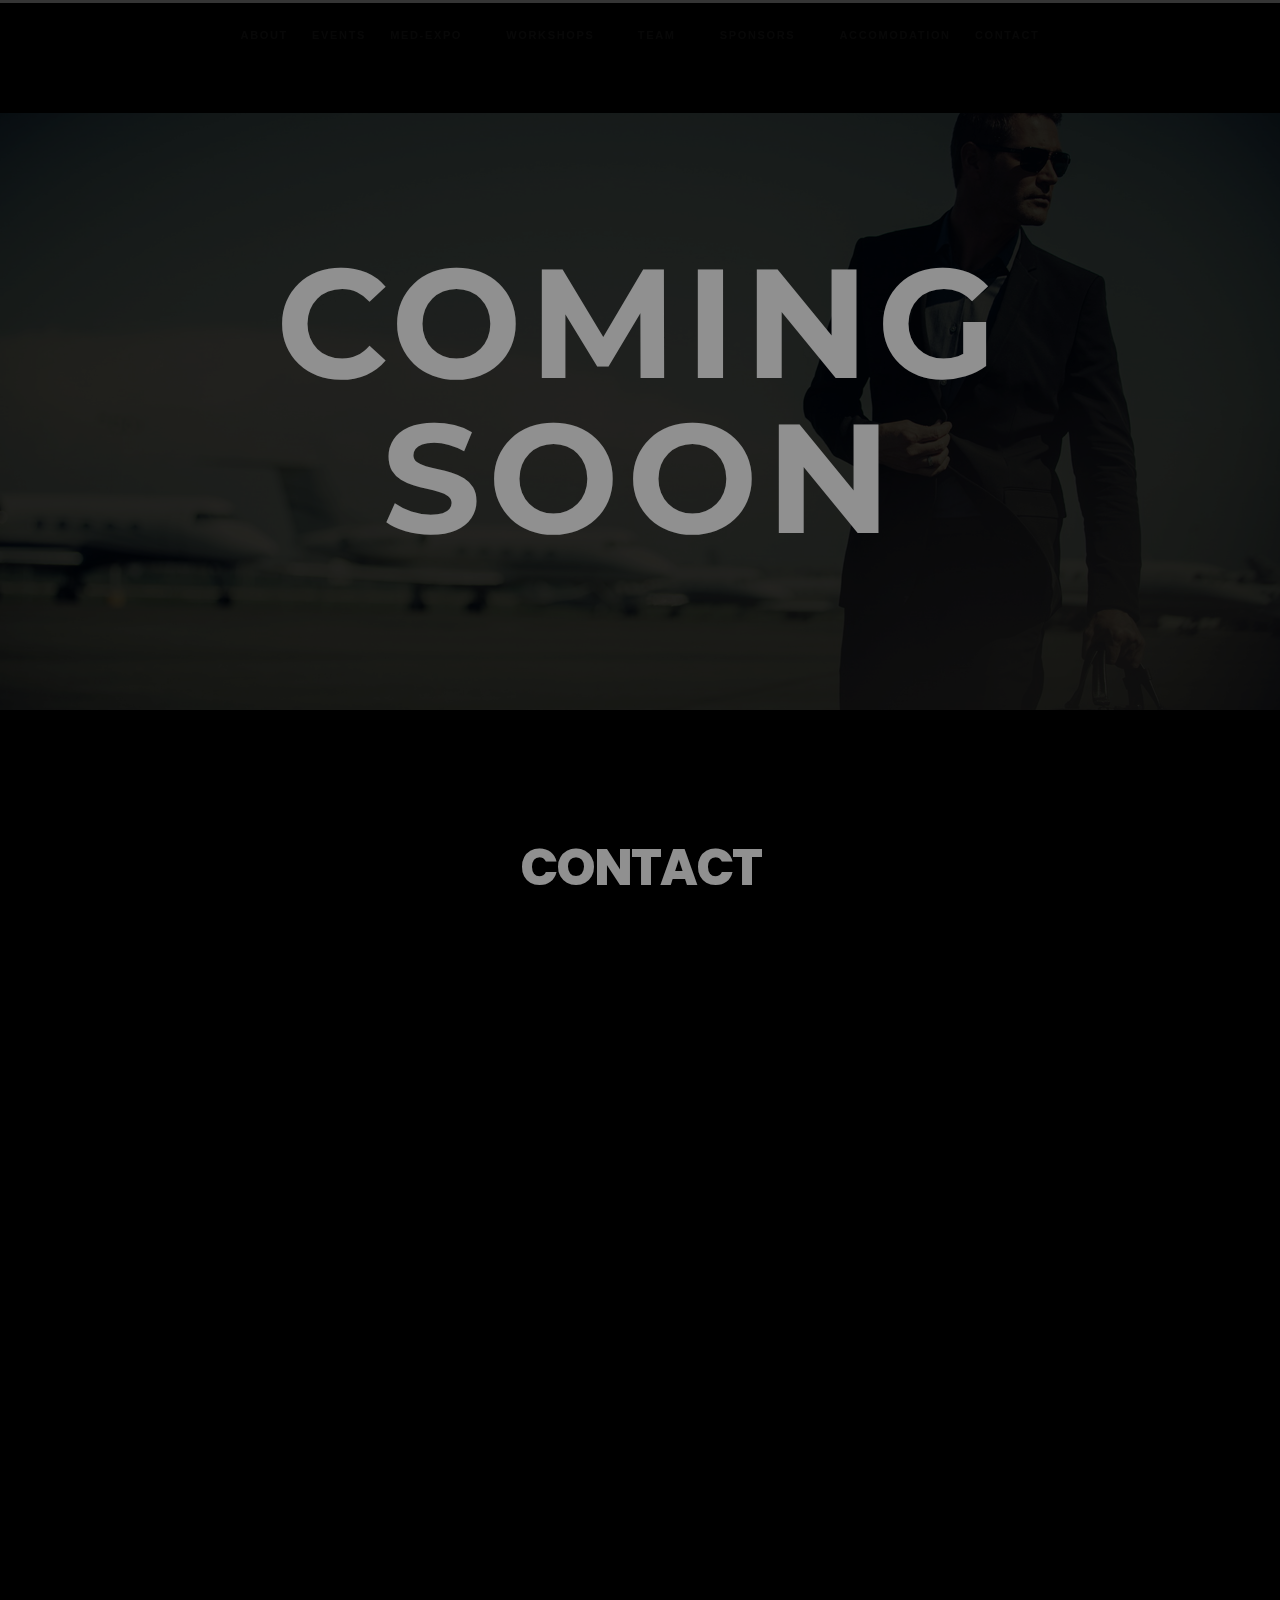
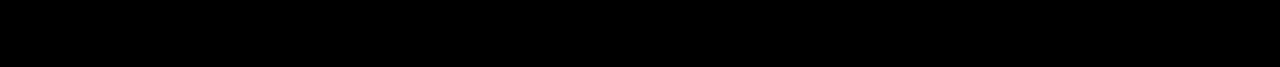
<file: soon.html>
<!DOCTYPE html>
<html lang="en">
    <head>
        <meta charset="utf-8">
        <title>
            Biospectra'20
        </title>
        <meta content="" name="description">
        <meta content="" name="author">
        <meta content="" name="keywords">
        <meta content="width=device-width, initial-scale=1, maximum-scale=1" name="viewport">
        <!-- style start -->
        <link href="css/plugins.css" media="all" rel="stylesheet" type="text/css">
        <link href="css/style.css" media="all" rel="stylesheet" type="text/css">
        <link rel="stylesheet" type="text/css" href="css/custom.css">
        <link rel="stylesheet" type="text/css" href="https://www.w3schools.com/w3css/4/w3.cssx">
<!-- style end -->
        <!-- google fonts start -->
        <link href="http://fonts.googleapis.com/css?family=Raleway:100,200,300,400,500,600,700,800,900%7CMontserrat:400,700%7CPoppins:400,400i,500,500i,600,600i,700,700i,800,800i,900,900i" rel=
        "stylesheet" type="text/css"><!-- google fonts end -->
    </head>
    <body id="top">
        <!-- preloader start -->
        <div class="preloader-bg"></div>
        <div id="preloader">
            <div id="preloader-status">
                <div class="preloader-position loader">
                    <span></span>
                </div>
            </div>
        </div><!-- preloader end -->
        <!-- header section start -->
        <header class="container-fluid">
            <div class="text-center hidden-xs">
                <!-- navigation start -->
                <nav class="header-navigation fadeIn-element">
                    <a class="link-underline-menu menu-first-child" href="index.html">About</a>
                    <a class="link-underline-menu menu-second-child" data-toggle="modal" data-target="#eventsModal">Events</a>
                    <a class="link-underline-menu" href="medexpo.html">Med-Expo</a>
                    <a class="link-underline-menu" href="soon.html">Workshops</a>
                    <span class="logo-holder closed"><a href="index.html"><img alt="Biospectra" src="img/logo-dark.png"></a></span> 
                    <a class="link-underline-menu" href="team.html">Team</a>
                    <a class="link-underline-menu" href="soon.html">Sponsors</a> 
                    <a class="link-underline-menu acc-modal-launcher">Accomodation</a> 
                    <a class="link-underline-menu menu-last-child" href="#contact">Contact</a>
                </nav><!-- navigation end -->
            </div>
            <div class="text-center visible-xs">
                <!-- navigation mobile start -->
                <nav style="height: 94px" class="header-navigation-xs fadeIn-element">
                    <a class="logo-holder" href="index.html"></a>
                    <a href="index.html">About</a>
                    <a data-toggle="modal" data-target="#eventsModal">Events</a>
                    <a href="medexpo.html">Med-Expo</a>
                    <a href="soon.html">Workshops</a>
                    <a href="team.html">Team</a>
                    <a href="soon.html">Sponsors</a> 
                    <a class="acc-modal-launcher">Accomodation</a> 
                    <a href="#contact">Contact</a>
                </nav><!-- navigation mobile end -->
            </div>
        </header><!-- header section end -->

        <!-- Events Modal -->
<div class="modal fade" id="eventsModal" tabindex="-1" role="dialog" aria-labelledby="exampleModalLabel" aria-hidden="true">
  <div class="modal-dialog" role="document">
          <div class="fadeIn-element" style="margin-top: 50%">
          <a href="technical.html" class="c-btn fullwidth" style="width: 100%">
            <span style="color: #fff">Technical Events</span>
        </a>
        <a href="nontech.html" class="c-btn fullwidth" style="width: 100%">
            <span>Non-Technical Events</span>
        </a>      
    </div>
  </div>
</div>

                        <!-- acc modal start -->
        <div class="acc-modal">
            <!-- container start -->
            <div class="container">
                <!-- center container start -->
                <div class="center-container-sign-up-modal">
                    <!-- center block start -->
                    <div class="center-block-sign-up-modal">
                        <!-- row start -->
                        <div class="row center-block-sign-up-modal-padding-top">
                            <!-- col start -->
                            <div class="col-lg-12">
                                <h2 class="section-heading section-heading-light spacer-line-vertical-light-modalx">
                                    ACCOMMODATION
                                </h2>
                            </div><!-- col end -->
                        </div><!-- row end -->
                        <!-- row start -->
                        <div class="row">
                            <!-- col start -->
                            <div class="col-lg-12">
                                <div class="col-lg-3"></div>
                                <div class="col-lg-6 center-block" style="color: #fff; padding-bottom: 50px;">
                                <h3>
                                    ACCOMMODATION PROCEDURES:</h3>
                                <h4>Online Registration</h4>
                                
                                    1. Carefully go through the instructions for availing accommodation. Register on our
                                    website once the registration starts.<br>
                                    2. After registration, you will receive a confirmation mail within three days. Follow the
                                    instructions given in that mail.
                                
                                <h3>INSTRUCTIONS</h3>                                
 On reaching our campus, report immediately to the Accommodation Desk. Once the registration of accommodation and the payment of applicable fees are confirmed, rooms/dormitories will be allotted by the BIOSPECTRA-2020 Hospitality team.<br>
1. Accommodation services will be provided only for out-station participants.<br>
2. Accommodation will be provided on a sharing basis. Any requests for individual rooms will not be entertained. However, we will try to accommodate students from the same college together in rooms and dorms.<br>
3. There are various categories of rooms and dormitories.<br>
4. Allotment of rooms and dorms are at the discretion of the hospitality team.<br>
5.It is mandatory to bring your college id.<br>
6. Services will be offered on a "First-Register-First-Serve" basis.<br>
7. Accommodated students and other participants can have their food at their own expense in canteen and cafeteria that are available.  Food will not be provided by the BIOSPECTRA 2020 team. <br>
8. Mattresses and buckets will be provided.<br>
9. Participants are encouraged to carry their own blankets since nights might be cold.<br>
10. Random checks will be made to avoid any illegal stay in the campus. Any participant failing to produce his/her accommodation receipt will be fined and disqualified. <br>
11. Participants are responsible for their belongings during their stay. Neither the  hospitality team nor the institute will take responsibility for any loss of property incurred.<br>
12. In-time is 8.30 PM.
<br>

For queries- <a href="mailto:hospitality.bmea@gmail.com" style="color: #ff0"> hospitality.bmea@gmail.com</a>

<iframe src="https://www.google.com/maps/embed?pb=!1m18!1m12!1m3!1d15549.231554763297!2d80.21410437674822!3d13.016054953226451!2m3!1f0!2f0!3f0!3m2!1i1024!2i768!4f13.1!3m3!1m2!1s0x3ba8f64332436e5f%3A0xb6f3e0a8c0889229!2sAnna%20University!5e0!3m2!1sen!2sin!4v1581854046288!5m2!1sen!2sin" width="100%" height="450" frameborder="0" style="border:0; padding-top: 20px" allowfullscreen=""></iframe>
                            </div>
                            </div><!-- col end -->
                        </div><!-- row end -->
                        
                        <!-- row start -->
                        <div class="row center-block-sign-up-modal-padding-bottom">
                            <!-- col start -->
                            <div class="col-lg-12">
                                <div class="acc-modal-closer">
                                    <span class="ion-close"></span>
                                </div>
                            </div><!-- col end -->
                        </div><!-- row end -->
                    </div><!-- center block end -->
                </div><!-- center container end -->
            </div><!-- container end -->
        </div><!-- acc modal end -->

        <!-- launch section start -->
        <section id="launch" style="border-top-style: solid;padding-top: 110px;">
            <!-- parallax wrapper start -->
            <div class="parallax parallax-launch" data-parallax-speed="0.75">
                <!-- parallax overlay start -->
                <div class="parallax-overlay"></div><!-- parallax overlay end -->
                <!-- countdown start -->
                <div class="countdown reveal-element">
                    <h2 class="countdown-top">
                        
                    </h2>
                    <h3>
                        Coming Soon
                    </h3>
                    <h2 class="countdown-bottom">
                        
                    </h2>
                </div><!-- countdown end -->
            </div><!-- parallax wrapper end -->
        </section><!-- launch section end -->

        <!-- contact section start -->
        <section class="section-dark" id="contact">
            <!-- container start -->
            <div class="container">
                <!-- row start -->
                <div class="row contact-top">
                    <!-- col start -->
                    <div class="col-lg-12 text-center">
                        <h2 class="section-heading section-heading-light spacer-line-vertical-light reveal-element">
                            Contact
                        </h2>
                    </div><!-- col end -->
                </div><!-- row end -->
                <!-- row start -->
                <div class="row">
                    <!-- col start -->
                    <div class="col-lg-12 text-center">
                        <!-- contact info start -->
                        <div class="contact-info-wrapper reveal-element">
                            <!-- col start -->
                            <div class="col-sm-4">
                                <div class="contact-info-description">
                                    <a href="https://goo.gl/maps/iqL1rEqoWdcSd6L1A"><i class="ion-ios-location-outline contact-info-description-img"></i> <span class="contact-info-text">Anna University<br>
                                    Chennai</span></a>
                                </div>
                            </div><!-- col end -->
                            <!-- col start -->
                            <div class="col-sm-4">
                                <div class="contact-info-description">
                                    <a href="mailto:bmea.annauniv@gmail.com"><i class="ion-ios-email-outline contact-info-description-img"></i> <span class="contact-info-text"><a class="link-underline">bmea.annauniv@gmail.com</span></a>
                                </div>
                            </div><!-- col end -->
                            <!-- col start -->
                            <div class="col-sm-4">
                                <div class="contact-info-description">
                                    <i class="ion-ios-telephone-outline contact-info-description-img"></i> <span class="contact-info-text">8939370133<br>
                                    9965724710</span>
                                </div>
                            </div><!-- col end -->
                        </div><!-- contact info end -->
                    </div><!-- col end -->
                </div><!-- row end -->
                <!-- row start -->
                <div class="row">
                    <!-- col start -->
                    <div class="col-lg-12 text-center">
                        <!-- contact launcher start -->
                        <div class="use-form-button reveal-element">
                            <button class="c-btn fullwidth contact-modal-launcher"><span>Register</span></button>
                        </div><!-- contact launcher end -->
                    </div><!-- col end -->
                </div><!-- row end -->
                <!-- row start -->
                <div class="row contact-bottom">
                    <!-- col start -->
                    <div class="col-lg-12 text-center">
                        <!-- social icons start -->
                        <div class="social-icons-wrapper reveal-element">
                            <ul class="social-icons">
                                
                                <li class="social-icon">
                                    <a class="ion-social-facebook" href="https://www.facebook.com/bmea.ceg/"></a>
                                </li>
                                <li class="social-icon">
                                    <a class="ion-social-instagram" href="https://www.instagram.com/bmea.ceg/"></a>
                                </li>
                                <!--<li class="social-icon">
                                    <a class="ion-social-twitter" href="#"></a>
                                </li>
                                <li class="social-icon">
                                    <a class="ion-social-googleplus" href="#"></a>
                                </li>
                                <li class="social-icon">
                                    <a class="ion-social-youtube" href="#"></a>
                                </li>
                                <li class="social-icon">
                                    <a class="ion-social-linkedin" href="#"></a>
                                </li>
                                <li class="social-icon">
                                    <a class="ion-social-pinterest" href="#"></a>
                                </li>
                                <li class="social-icon">
                                    <a class="ion-social-dribbble" href="#"></a>
                                </li>-->
                            </ul>
                        </div><!-- social icons end -->
                        <!-- copyright start -->
                        <div class="copyright reveal-element">
                            Site designed by <a class="link-underline" href="http://kishor.co/" target="_blank">Kishor. A</a>.
                        </div><!-- copyright end -->
                    </div><!-- col end -->
                </div><!-- row end -->
            </div><!-- container end -->
        </section><!-- contact section end -->
        <!-- contact modal start -->
        <div class="contact-modal">
            <!-- container start -->
            <div class="container">
                <!-- center container start -->
                <div class="center-container-contact-modal">
                    <!-- center block start -->
                    <div class="center-block-contact-modal">
                        <!-- row start -->
                        <div class="row center-block-contact-modal-padding-top">
                            <!-- col start -->
                            <div class="col-lg-12">
                                <h2 class="section-heading section-heading-light spacer-line-vertical-light-modalx">
                                    Register
                                </h2>
                            </div><!-- col end -->
                        </div><!-- row end -->
                        <!-- row start -->
                        <div class="row contact-modal-wrapper" style="display: none;">
                            <!-- col start -->
                            <div class="col-lg-12">
                                <!-- contact form start -->
                                <div id="contact-form">
                                    <form action="https://www.11-76.com/themes/laxt/contact.php" id="form" method="post" name="send">
                                        <!-- col start -->
                                        <div class="col-sm-4 col-md-4 col-lg-4">
                                            <input class="requiredField name" id="name" name="name" placeholder="Name" type="text">
                                        </div><!-- col end -->
                                        <!-- col start -->
                                        <div class="col-sm-4 col-md-4 col-lg-4">
                                            <input class="requiredField email" id="email" name="email" placeholder="Email" type="text">
                                        </div><!-- col end -->
                                        <!-- col start -->
                                        <div class="col-sm-4 col-md-4 col-lg-4">
                                            <input class="requiredField subject" id="subject" name="subject" placeholder="Subject" type="text">
                                        </div><!-- col end -->
                                        <div class="make-space">
                                            <textarea class="requiredField message" id="message" name="message" placeholder="Message"></textarea>
                                        </div>
                                        <div>
                                            <button class="c-btn fullwidth" id="submit" type="submit"><span>Submit</span></button>
                                        </div>
                                    </form>
                                </div><!-- contact form end -->
                            </div><!-- col end -->
                        </div><!-- row end -->
                        <div>
                        	<iframe scrolling="no" src="https://docs.google.com/forms/d/e/1FAIpQLScNPodOZUUTEN9mb0Kh02MOvr6SrO871mzghZgE4jQGdHsamA/viewform?embedded=true" width="100%" height="1450" frameborder="0" marginheight="0" marginwidth="0" style="margin-bottom: 30px;">Loading…</iframe>
                        </div>
                        <!-- row start -->
                        <div class="row center-block-contact-modal-padding-bottom">
                            <!-- col start -->
                            <div class="col-lg-12">
                                <div class="contact-modal-closer">
                                    <span class="ion-close"></span>
                                </div>
                            </div><!-- col end -->
                        </div><!-- row end -->
                    </div><!-- center block end -->
                </div><!-- center container end -->
            </div><!-- container end -->
        </div><!-- contact modal end -->
        <!-- to top arrow start -->
        <a class="page-scroll" href="#top">
        <div class="to-top-arrow">
            <span class="ion-ios-arrow-up"></span>
        </div></a><!-- to top arrow end -->
        <!-- scripts start -->
        <script src="js/plugins.js">
        </script> 
        <script src="js/laxt.js">
        </script><!-- scripts end -->
    </body>
</html>
</file>
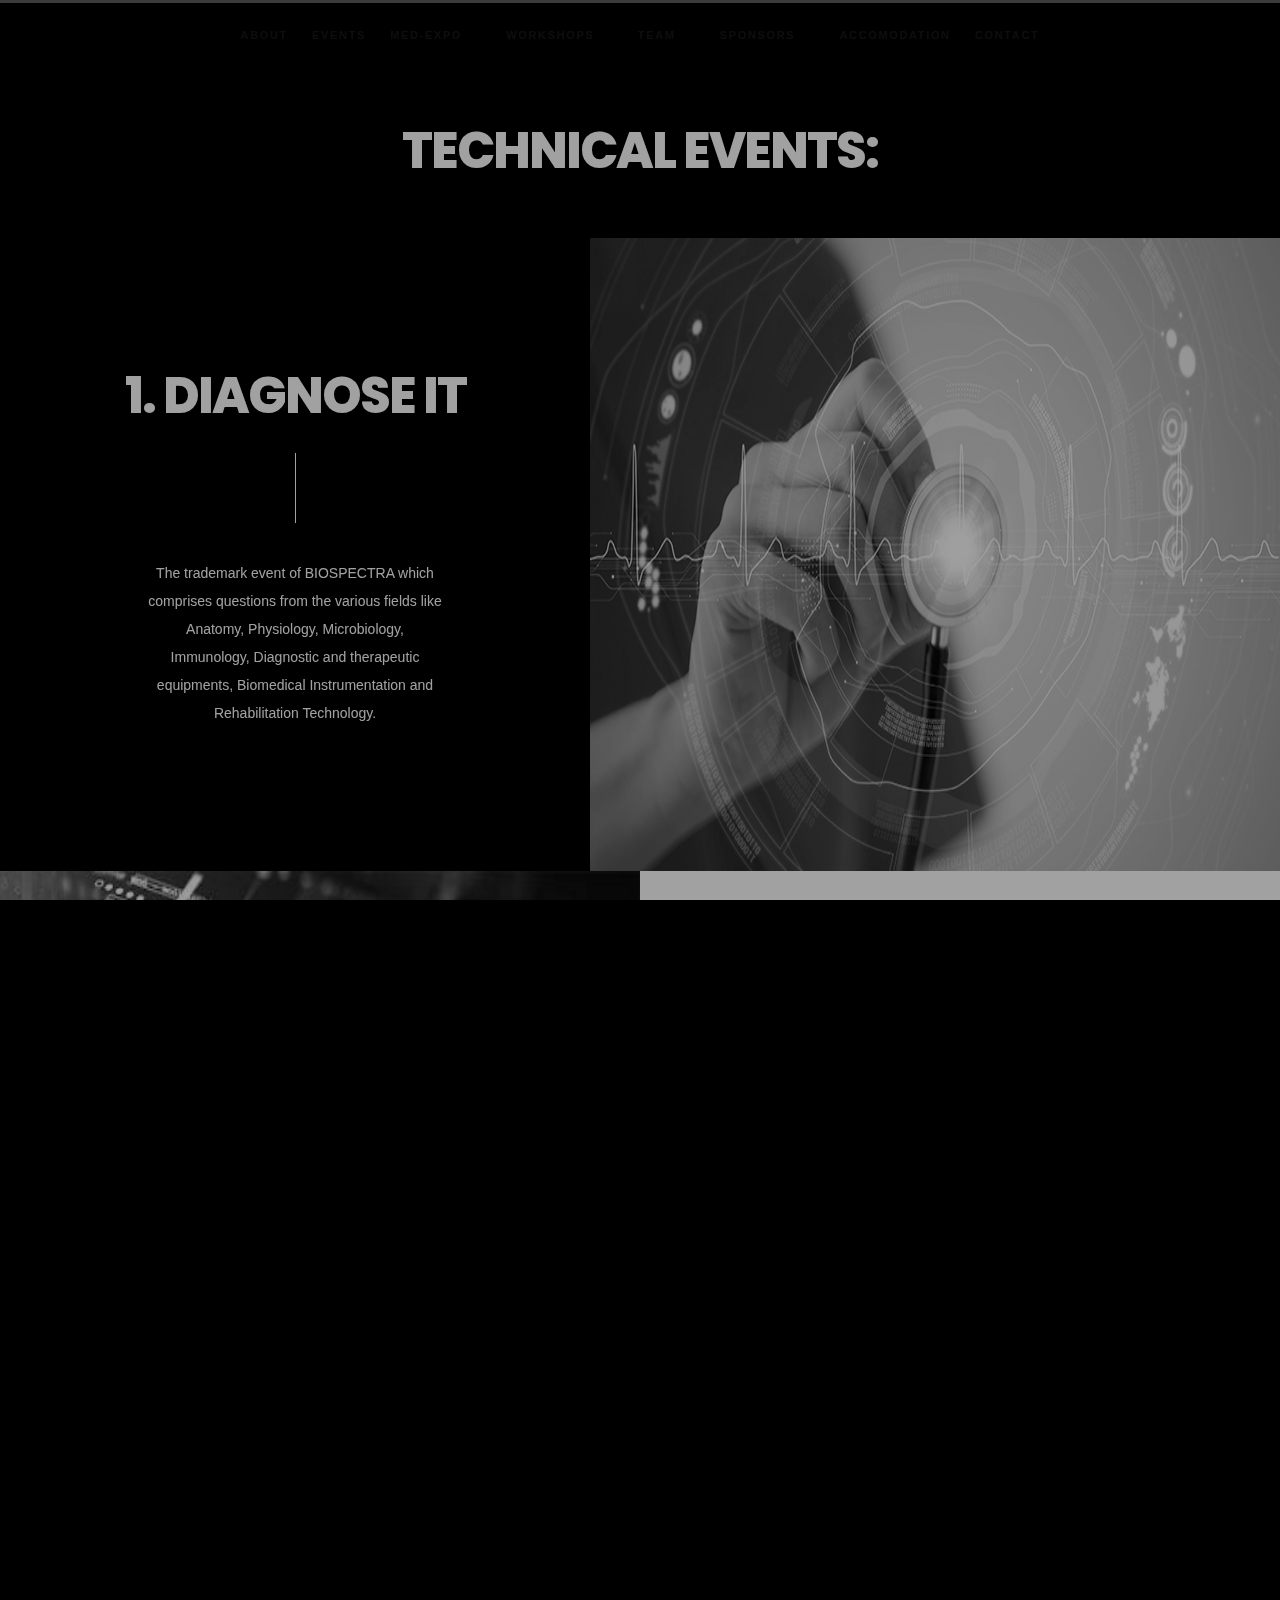
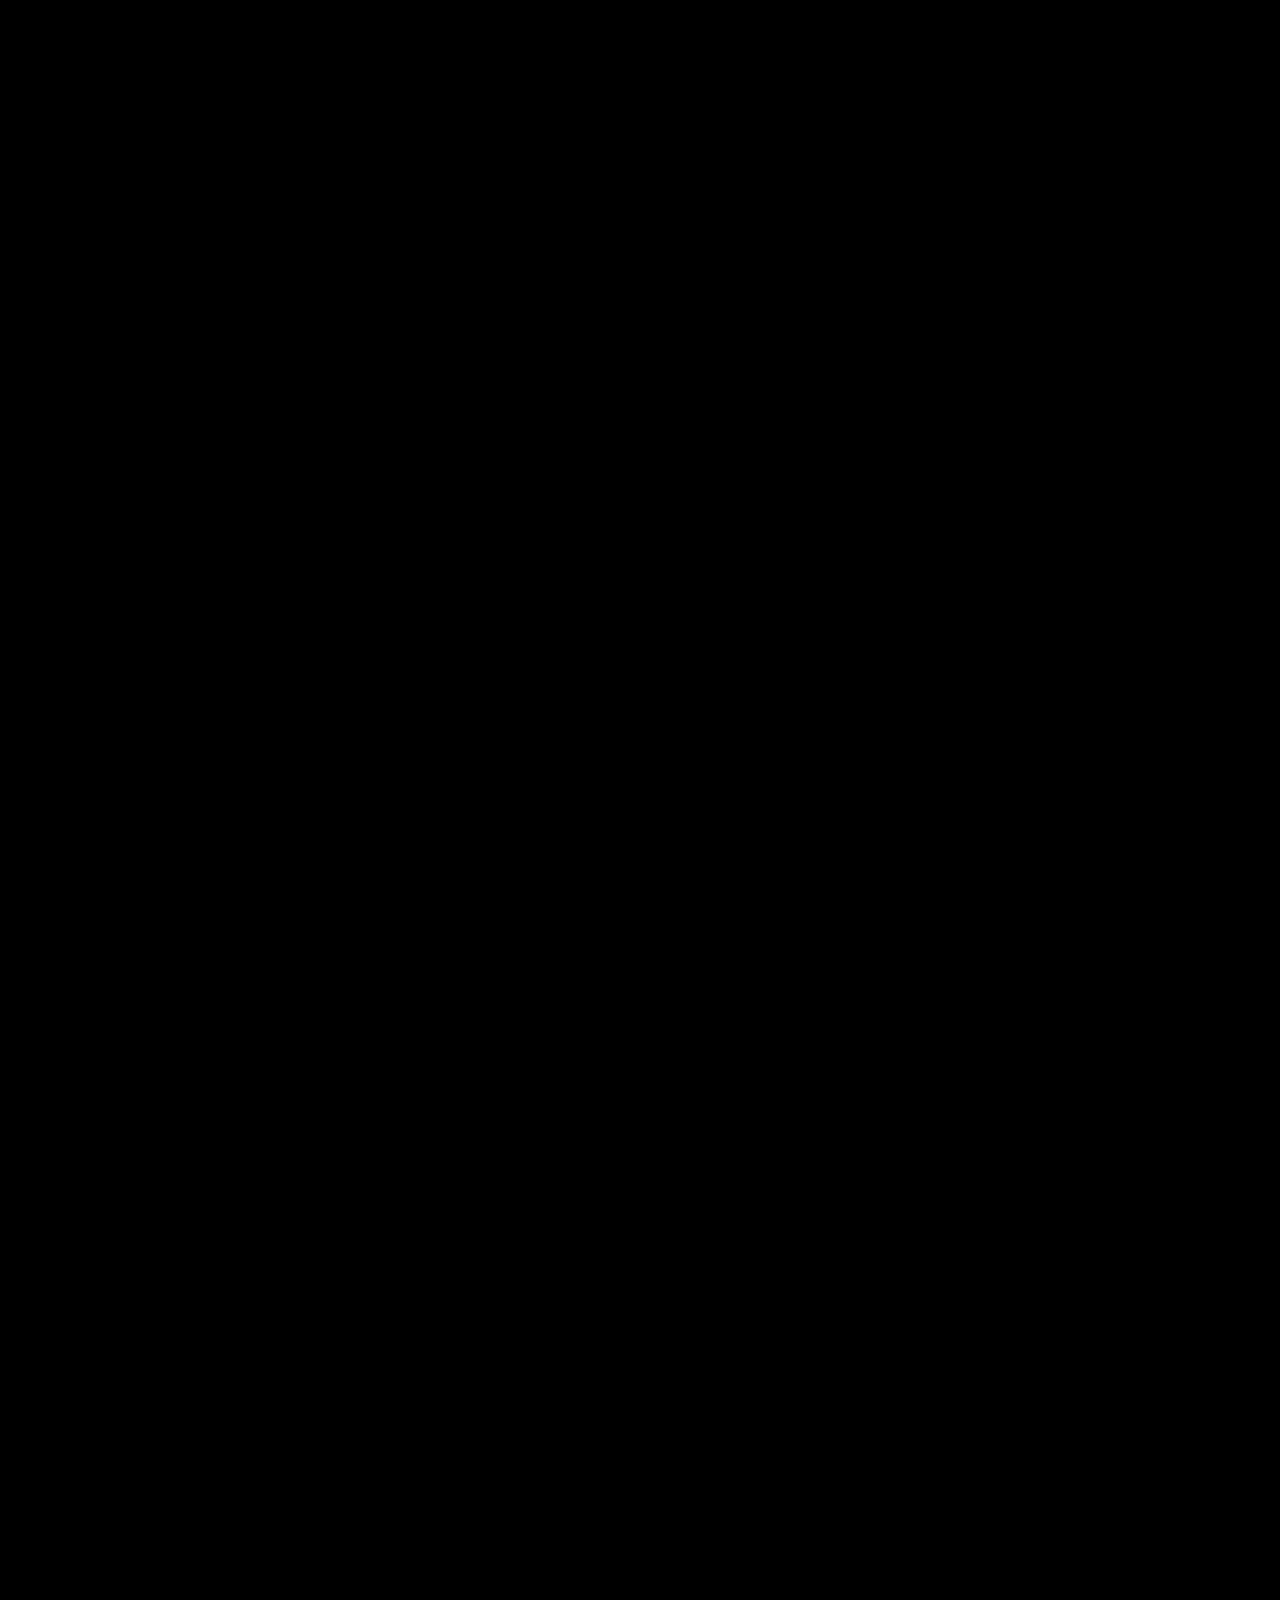
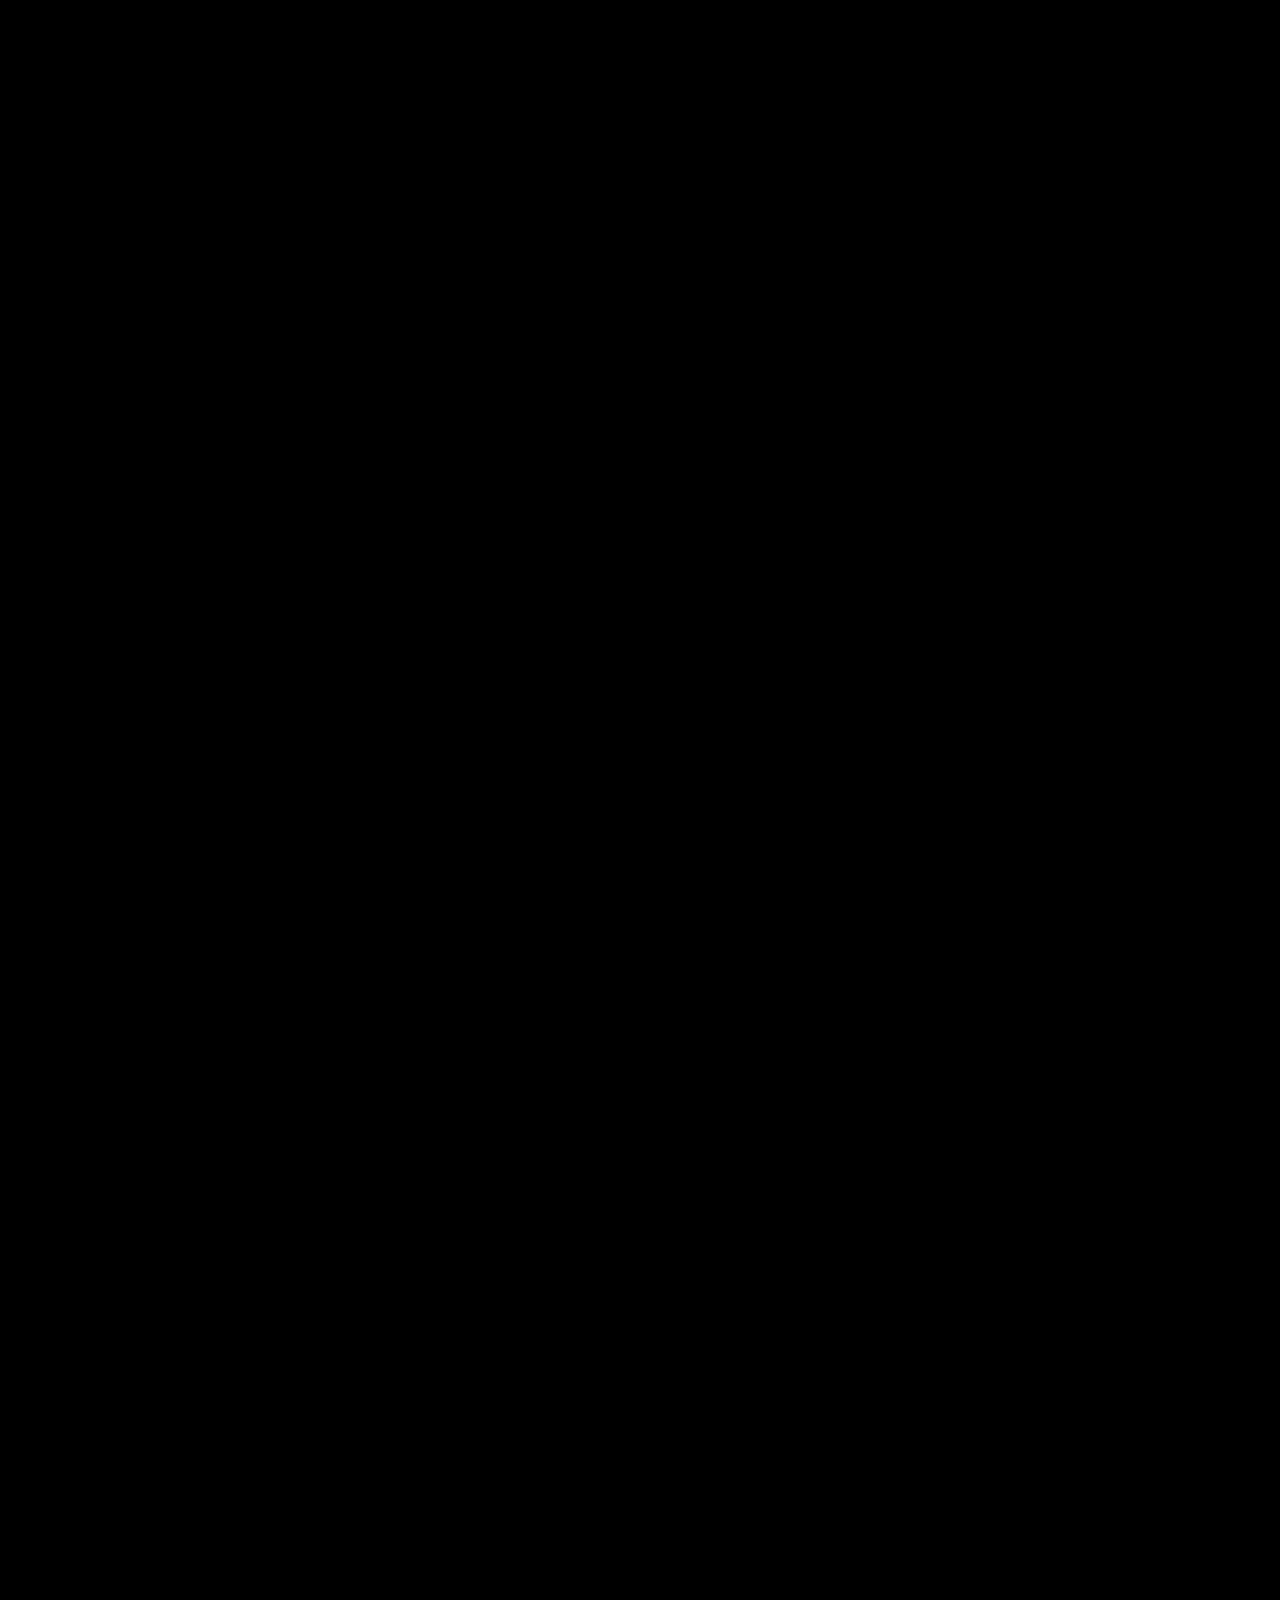
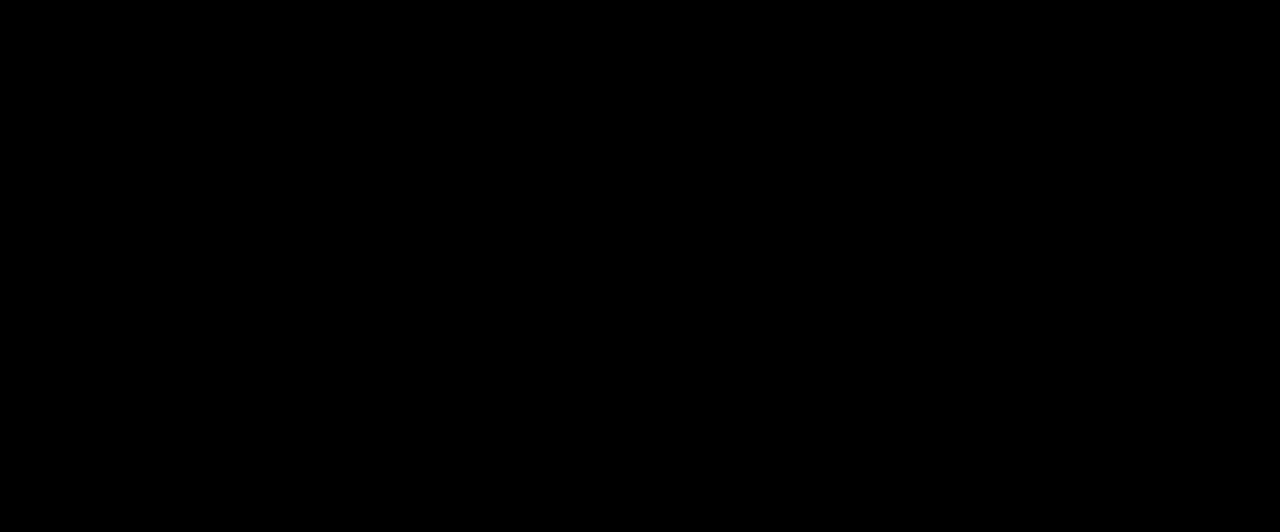
<file: technical.html>
<!DOCTYPE html>
<html lang="en">
    <head>
        <meta charset="utf-8">
        <title>
            Biospectra'20
        </title>
        <meta content="" name="description">
        <meta content="" name="author">
        <meta content="" name="keywords">
        <meta content="width=device-width, initial-scale=1, maximum-scale=1" name="viewport">
        <!-- style start -->
        <link href="css/plugins.css" media="all" rel="stylesheet" type="text/css">
        <link href="css/style.css" media="all" rel="stylesheet" type="text/css">
        <link rel="stylesheet" type="text/css" href="css/custom.css">
        <link rel="stylesheet" type="text/css" href="https://www.w3schools.com/w3css/4/w3.cssx">
<!-- style end -->
        <!-- google fonts start -->
        <link href="http://fonts.googleapis.com/css?family=Raleway:100,200,300,400,500,600,700,800,900%7CMontserrat:400,700%7CPoppins:400,400i,500,500i,600,600i,700,700i,800,800i,900,900i" rel=
        "stylesheet" type="text/css"><!-- google fonts end -->
    </head>
    <body id="top">
        <!-- preloader start -->
        <div class="preloader-bg"></div>
        <div id="preloader">
            <div id="preloader-status">
                <div class="preloader-position loader">
                    <span></span>
                </div>
            </div>
        </div><!-- preloader end -->
        <!-- header section start -->
        <header class="container-fluid">
            <div class="text-center hidden-xs">
                <!-- navigation start -->
                <nav class="header-navigation fadeIn-element">
                    <a class="link-underline-menu menu-first-child" href="index.html#about">About</a>
                    <a class="link-underline-menu menu-second-child" data-toggle="modal" data-target="#eventsModal">Events</a>
                    <a class="link-underline-menu" href="medexpo.html">Med-Expo</a>
                    <a class="link-underline-menu" href="#launch">Workshops</a>
                    <span class="logo-holder closed"><a href="index.html"><img alt="Laxt" src="img/logo-dark.png"></a></span> 
                    <a class="link-underline-menu" href="#launch">Team</a>
                    <a class="link-underline-menu" href="#launch">Sponsors</a> 
                    <a class="link-underline-menu acc-modal-launcher">Accomodation</a> 
                    <a class="link-underline-menu menu-last-child" href="#contact">Contact</a>
                </nav><!-- navigation end -->
            </div>
            <div class="text-center visible-xs">
                <!-- navigation mobile start -->
                <nav style="height: 94px" class="header-navigation-xs fadeIn-element">
                    <a class="logo-holder" href="index.html"></a>
                    <a href="index.html#about">About</a>
                    <a data-toggle="modal" data-target="#eventsModal">Events</a>
                    <a href="medexpo.html">Med-Expo</a>
                    <a href="#launch">Workshops</a>
                    <a href="#launch">Team</a>
                    <a href="#launch">Sponsors</a> 
                    <a class="acc-modal-launcher">Accomodation</a> 
                    <a href="#contact">Contact</a>
                </nav><!-- navigation mobile end -->
            </div>
        </header><!-- header section end -->
        <!-- Events Modal -->
<div class="modal fade" id="eventsModal" tabindex="-1" role="dialog" aria-labelledby="exampleModalLabel" aria-hidden="true">
  <div class="modal-dialog" role="document">
          <div class="fadeIn-element" style="margin-top: 50%">
          <a href="technical.html" class="c-btn fullwidth" style="width: 100%">
            <span>Technical Events</span>
        </a>
        <a href="nontech.html" class="c-btn fullwidth" style="width: 100%">
            <span>Non-Technical Events</span>
        </a>      
    </div>
  </div>
</div>
                <!-- acc modal start -->
        <div class="acc-modal">
            <!-- container start -->
            <div class="container">
                <!-- center container start -->
                <div class="center-container-sign-up-modal">
                    <!-- center block start -->
                    <div class="center-block-sign-up-modal">
                        <!-- row start -->
                        <div class="row center-block-sign-up-modal-padding-top">
                            <!-- col start -->
                            <div class="col-lg-12">
                                <h2 class="section-heading section-heading-light spacer-line-vertical-light-modalx">
                                    ACCOMMODATION
                                </h2>
                            </div><!-- col end -->
                        </div><!-- row end -->
                        <!-- row start -->
                        <div class="row">
                            <!-- col start -->
                            <div class="col-lg-12">
                                <div class="col-lg-3"></div>
                                <div class="col-lg-6 center-block" style="color: #fff; padding-bottom: 50px;">
                                <h3>
                                    ACCOMMODATION PROCEDURES:</h3>
                                <h4>Online Registration</h4>
                                
                                    1. Carefully go through the instructions for availing accommodation. Register on our
                                    website once the registration starts.<br>
                                    2. After registration, you will receive a confirmation mail within three days. Follow the
                                    instructions given in that mail.
                                
                                <h3>INSTRUCTIONS</h3>                                
 On reaching our campus, report immediately to the Accommodation Desk. Once the registration of accommodation and the payment of applicable fees are confirmed, rooms/dormitories will be allotted by the BIOSPECTRA-2020 Hospitality team.<br>
1. Accommodation services will be provided only for out-station participants.<br>
2. Accommodation will be provided on a sharing basis. Any requests for individual rooms will not be entertained. However, we will try to accommodate students from the same college together in rooms and dorms.<br>
3. There are various categories of rooms and dormitories.<br>
4. Allotment of rooms and dorms are at the discretion of the hospitality team.<br>
5.It is mandatory to bring your college id.<br>
6. Services will be offered on a "First-Register-First-Serve" basis.<br>
7. Accommodated students and other participants can have their food at their own expense in canteen and cafeteria that are available.  Food will not be provided by the BIOSPECTRA 2020 team. <br>
8. Mattresses and buckets will be provided.<br>
9. Participants are encouraged to carry their own blankets since nights might be cold.<br>
10. Random checks will be made to avoid any illegal stay in the campus. Any participant failing to produce his/her accommodation receipt will be fined and disqualified. <br>
11. Participants are responsible for their belongings during their stay. Neither the  hospitality team nor the institute will take responsibility for any loss of property incurred.<br>
12. In-time is 8.30 PM.
<br>

For queries- <a href="mailto:hospitality.bmea@gmail.com" style="color: #ff0"> hospitality.bmea@gmail.com</a>

<iframe src="https://www.google.com/maps/embed?pb=!1m18!1m12!1m3!1d15549.231554763297!2d80.21410437674822!3d13.016054953226451!2m3!1f0!2f0!3f0!3m2!1i1024!2i768!4f13.1!3m3!1m2!1s0x3ba8f64332436e5f%3A0xb6f3e0a8c0889229!2sAnna%20University!5e0!3m2!1sen!2sin!4v1581854046288!5m2!1sen!2sin" width="100%" height="450" frameborder="0" style="border:0; padding-top: 20px" allowfullscreen=""></iframe>
                            </div>
                            </div><!-- col end -->
                        </div><!-- row end -->
                        
                        <!-- row start -->
                        <div class="row center-block-sign-up-modal-padding-bottom">
                            <!-- col start -->
                            <div class="col-lg-12">
                                <div class="acc-modal-closer">
                                    <span class="ion-close"></span>
                                </div>
                            </div><!-- col end -->
                        </div><!-- row end -->
                    </div><!-- center block end -->
                </div><!-- center container end -->
            </div><!-- container end -->
        </div><!-- acc modal end -->
        
        <!-- services section start -->
        <section id="events" style="border-top-style: solid;padding-top: 110px;">
            <div class="row"><h2 style="text-align: center; padding-bottom: 50px" class="section-heading section-heading-light reveal-element"> Technical Events:</h2></div>
            <!-- halve dark start -->
            <div class="halves section-dark">
                <!-- halve dark visible IMG start -->
                <img class="visible-xs reveal-element" style="width: 100%" src="img/events/diagnose it.jpg">
                <!-- halve dark visible IMG end -->
                <!-- halve dark TXT start -->
                <div class="half text-center services-top">
                    <h2 class="section-heading section-heading-light spacer-line-vertical-light reveal-element">
                        1. Diagnose it 
                    </h2>
                    <p class="services-txt p-light reveal-element">
The trademark event of BIOSPECTRA which comprises questions from the various fields like Anatomy, Physiology, Microbiology, Immunology, Diagnostic and therapeutic equipments, Biomedical Instrumentation and Rehabilitation Technology.
                    </p>
                    <div class="services-bottom"></div>
                </div><!-- halve dark TXT end -->
                <!-- halve dark hidden IMG start -->
                <img class="half hidden-xs services-bg-2 reveal-element" src="img/events/diagnose it.jpg">
                <!-- halve dark hidden IMG end -->
            </div><!-- halve dark end -->
            <!-- halve light start -->
            <div class="halves section-light">
                <!-- halve light IMG start -->
                <img class="visible-xs reveal-element" style="width: 100%;" src="img/events/sparkout.jpg">
                <img class="hidden-xs services-bg-1 half reveal-element" src="img/events/sparkout.jpg"><!-- halve light IMG end -->
                <!-- halve light TXT start -->
                <div class="half text-center services-top">
                    <h2 class="section-heading spacer-line-vertical-dark reveal-element">
                        2. Spark Out
                    </h2>
                    <p class="services-txt services-txt-dark reveal-element">
Does your dreams are filled with resistors, capacitors and tangle of wires? The smallest spark can become the greatest light. Are you guys ready to spark out? BIOSPECTRA sets a platform to unveil your talents in electronic skills.
                    </p>
                    <div class="services-bottom"></div>
                </div><!-- halve light TXT end -->
            </div><!-- halve light end -->
            <div class="halves section-dark">
                <!-- halve dark visible IMG start -->
                <img class="visible-xs reveal-element" style="width: 100%" src="img/events/paper presentation.jpg">
                <!-- halve dark visible IMG end -->
                <!-- halve dark TXT start -->
                <div class="half text-center services-top">
                    <h2 class="section-heading section-heading-light spacer-line-vertical-light reveal-element">
                        3. Paper presentation

                    </h2>
                    <p class="services-txt p-light reveal-element">
                       
A good idea becomes a great idea when you let it out. Biomedical Engineers’ Association provides a platform called “paper presentation” to hand out your ideas and just let it flow through your words.

                    </p>
                    <div class="services-bottom"></div>
                </div><!-- halve dark TXT end -->
                <!-- halve dark hidden IMG start -->
                <img class="half hidden-xs services-bg-2 reveal-element" src="img/events/paper presentation.jpg">
                <!-- halve dark hidden IMG end -->
            </div><!-- halve dark end -->
            <!-- halve light start -->
            <div class="halves section-light">
                <!-- halve light IMG start -->
                <img class="visible-xs reveal-element" style="width: 100%;" src="img/events/Poster Presentation.jpg">
                <img class="hidden-xs services-bg-1 half reveal-element" src="img/events/Poster Presentation.jpg">
                <!-- halve light IMG end -->
                <!-- halve light TXT start -->
                <div class="half text-center services-top">
                    <h2 class="section-heading spacer-line-vertical-dark reveal-element">
                        4. Poster presentation

                    </h2>
                    <p class="services-txt services-txt-dark reveal-element">
Poster presentation gives you platform to present your ideas related to biomedical field with your flattering posters. It’s not about ideas. It’s about making ideas happen.
                    </p>
                    <div class="services-bottom"></div>
                </div><!-- halve light TXT end -->
            </div><!-- halve light end -->
            <div class="halves section-dark">
                <!-- halve dark visible IMG start -->
                <img class="visible-xs reveal-element" style="width: 100%" src="img/events/Bionomics.jpg">
                <!-- halve dark visible IMG end -->
                <!-- halve dark TXT start -->
                <div class="half text-center services-top">
                    <h2 class="section-heading section-heading-light spacer-line-vertical-light reveal-element">
                        5. Bionomics
                    </h2>
                    <p class="services-txt p-light reveal-element">
"Entrepreneurship is the pursuit of opportunity beyond resources controlled. We know that without health, life is almost dead! A healthy body holds a healthy soul and mind!.
Biomedical Engineer's presents you an event to kindle the entrepreneur skills in health care called BIONOMICS.
                    </p>
                    <div class="services-bottom"></div>
                </div><!-- halve dark TXT end -->
                <!-- halve dark hidden IMG start -->
                <img class="half hidden-xs services-bg-2 reveal-element" src="img/events/Bionomics.jpg">
                <!-- halve dark hidden IMG end -->
            </div><!-- halve dark end -->
            <!-- halve light start -->
            <div class="halves section-light">
                <!-- halve light IMG start -->
                <img class="visible-xs reveal-element" style="width: 100%;" src="img/events/project expo.jpg">
                <img class="hidden-xs services-bg-1 half reveal-element" src="img/events/project expo.jpg">                <!-- halve light IMG end -->
                <!-- halve light TXT start -->
                <div class="half text-center services-top">
                    <h2 class="section-heading spacer-line-vertical-dark reveal-element">
                        6. Project expo
                    </h2>
                    <p class="services-txt services-txt-dark reveal-element">
To all those with innovative ideas, delirious designs and craving minds. Are your hungry hands waiting to give form to your project ideas? If you are waiting for the right time, the countdown has already begun!! Biospectra'20 brings the episode titled “Project Expo”, for those who want to exhibit their projects and elucidate the technology they employed. Do chisel your ingenious ideas and brace yourself for the event!
                    </p>
                    <div class="services-bottom"></div>
                </div><!-- halve light TXT end -->
            </div><!-- halve light end -->

        </section><!-- services section end -->

        <!-- contact section start -->
        <section class="section-dark" id="contact">
            <!-- container start -->
            <div class="container">
                <!-- row start -->
                <div class="row contact-top">
                    <!-- col start -->
                    <div class="col-lg-12 text-center">
                        <h2 class="section-heading section-heading-light spacer-line-vertical-light reveal-element">
                            Contact
                        </h2>
                    </div><!-- col end -->
                </div><!-- row end -->
                <!-- row start -->
                <div class="row">
                    <!-- col start -->
                    <div class="col-lg-12 text-center">
                        <!-- contact info start -->
                        <div class="contact-info-wrapper reveal-element">
                            <!-- col start -->
                            <div class="col-sm-4">
                                <div class="contact-info-description">
                                    <a href="https://goo.gl/maps/iqL1rEqoWdcSd6L1A"><i class="ion-ios-location-outline contact-info-description-img"></i> <span class="contact-info-text">Anna University<br>
                                    Chennai</span></a>
                                </div>
                            </div><!-- col end -->
                            <!-- col start -->
                            <div class="col-sm-4">
                                <div class="contact-info-description">
                                    <a href="mailto:bmea.annauniv@gmail.com"><i class="ion-ios-email-outline contact-info-description-img"></i> <span class="contact-info-text"><a class="link-underline">bmea.annauniv@gmail.com</span></a>
                                </div>
                            </div><!-- col end -->
                            <!-- col start -->
                            <div class="col-sm-4">
                                <div class="contact-info-description">
                                    <i class="ion-ios-telephone-outline contact-info-description-img"></i> <span class="contact-info-text">8939370133<br>
                                    9965724710</span>
                                </div>
                            </div><!-- col end -->
                        </div><!-- contact info end -->
                    </div><!-- col end -->
                </div><!-- row end -->
                <!-- row start -->
                <div class="row">
                    <!-- col start -->
                    <div class="col-lg-12 text-center">
                        <!-- contact launcher start -->
                        <div class="use-form-button reveal-element">
                            <button class="c-btn fullwidth contact-modal-launcher"><span>Register</span></button>
                        </div><!-- contact launcher end -->
                    </div><!-- col end -->
                </div><!-- row end -->
                <!-- row start -->
                <div class="row contact-bottom">
                    <!-- col start -->
                    <div class="col-lg-12 text-center">
                        <!-- social icons start -->
                        <div class="social-icons-wrapper reveal-element">
                            <ul class="social-icons">
                                
                                <li class="social-icon">
                                    <a class="ion-social-facebook" href="https://www.facebook.com/bmea.ceg/"></a>
                                </li>
                                <li class="social-icon">
                                    <a class="ion-social-instagram" href="https://www.instagram.com/bmea.ceg/"></a>
                                </li>
                                <!--<li class="social-icon">
                                    <a class="ion-social-twitter" href="#"></a>
                                </li>
                                <li class="social-icon">
                                    <a class="ion-social-googleplus" href="#"></a>
                                </li>
                                <li class="social-icon">
                                    <a class="ion-social-youtube" href="#"></a>
                                </li>
                                <li class="social-icon">
                                    <a class="ion-social-linkedin" href="#"></a>
                                </li>
                                <li class="social-icon">
                                    <a class="ion-social-pinterest" href="#"></a>
                                </li>
                                <li class="social-icon">
                                    <a class="ion-social-dribbble" href="#"></a>
                                </li>-->
                            </ul>
                        </div><!-- social icons end -->
                        <!-- copyright start -->
                        <div class="copyright reveal-element">
                            Site designed by <a class="link-underline" href="http://kishor.co/" target="_blank">Kishor. A</a>.
                        </div><!-- copyright end -->
                    </div><!-- col end -->
                </div><!-- row end -->
            </div><!-- container end -->
        </section><!-- contact section end -->
        <!-- contact modal start -->
        <div class="contact-modal">
            <!-- container start -->
            <div class="container">
                <!-- center container start -->
                <div class="center-container-contact-modal">
                    <!-- center block start -->
                    <div class="center-block-contact-modal">
                        <!-- row start -->
                        <div class="row center-block-contact-modal-padding-top">
                            <!-- col start -->
                            <div class="col-lg-12">
                                <h2 class="section-heading section-heading-light spacer-line-vertical-light-modalx">
                                    Register
                                </h2>
                            </div><!-- col end -->
                        </div><!-- row end -->
                        <!-- row start -->
                        <div class="row contact-modal-wrapper" style="display: none;">
                            <!-- col start -->
                            <div class="col-lg-12">
                                <!-- contact form start -->
                                <div id="contact-form">
                                    <form action="https://www.11-76.com/themes/laxt/contact.php" id="form" method="post" name="send">
                                        <!-- col start -->
                                        <div class="col-sm-4 col-md-4 col-lg-4">
                                            <input class="requiredField name" id="name" name="name" placeholder="Name" type="text">
                                        </div><!-- col end -->
                                        <!-- col start -->
                                        <div class="col-sm-4 col-md-4 col-lg-4">
                                            <input class="requiredField email" id="email" name="email" placeholder="Email" type="text">
                                        </div><!-- col end -->
                                        <!-- col start -->
                                        <div class="col-sm-4 col-md-4 col-lg-4">
                                            <input class="requiredField subject" id="subject" name="subject" placeholder="Subject" type="text">
                                        </div><!-- col end -->
                                        <div class="make-space">
                                            <textarea class="requiredField message" id="message" name="message" placeholder="Message"></textarea>
                                        </div>
                                        <div>
                                            <button class="c-btn fullwidth" id="submit" type="submit"><span>Submit</span></button>
                                        </div>
                                    </form>
                                </div><!-- contact form end -->
                            </div><!-- col end -->
                        </div><!-- row end -->
                        <div>
                        	<iframe scrolling="no" src="https://docs.google.com/forms/d/e/1FAIpQLScNPodOZUUTEN9mb0Kh02MOvr6SrO871mzghZgE4jQGdHsamA/viewform?embedded=true" width="100%" height="1450" frameborder="0" marginheight="0" marginwidth="0" style="margin-bottom: 30px;">Loading…</iframe>
                        </div>
                        <!-- row start -->
                        <div class="row center-block-contact-modal-padding-bottom">
                            <!-- col start -->
                            <div class="col-lg-12">
                                <div class="contact-modal-closer">
                                    <span class="ion-close"></span>
                                </div>
                            </div><!-- col end -->
                        </div><!-- row end -->
                    </div><!-- center block end -->
                </div><!-- center container end -->
            </div><!-- container end -->
        </div><!-- contact modal end -->
        <!-- to top arrow start -->
        <a class="page-scroll" href="#top">
        <div class="to-top-arrow">
            <span class="ion-ios-arrow-up"></span>
        </div></a><!-- to top arrow end -->
        <!-- scripts start -->
        <script src="js/plugins.js">
        </script> 
        <script src="js/laxt.js">
        </script><!-- scripts end -->
    </body>
</html>
</file>
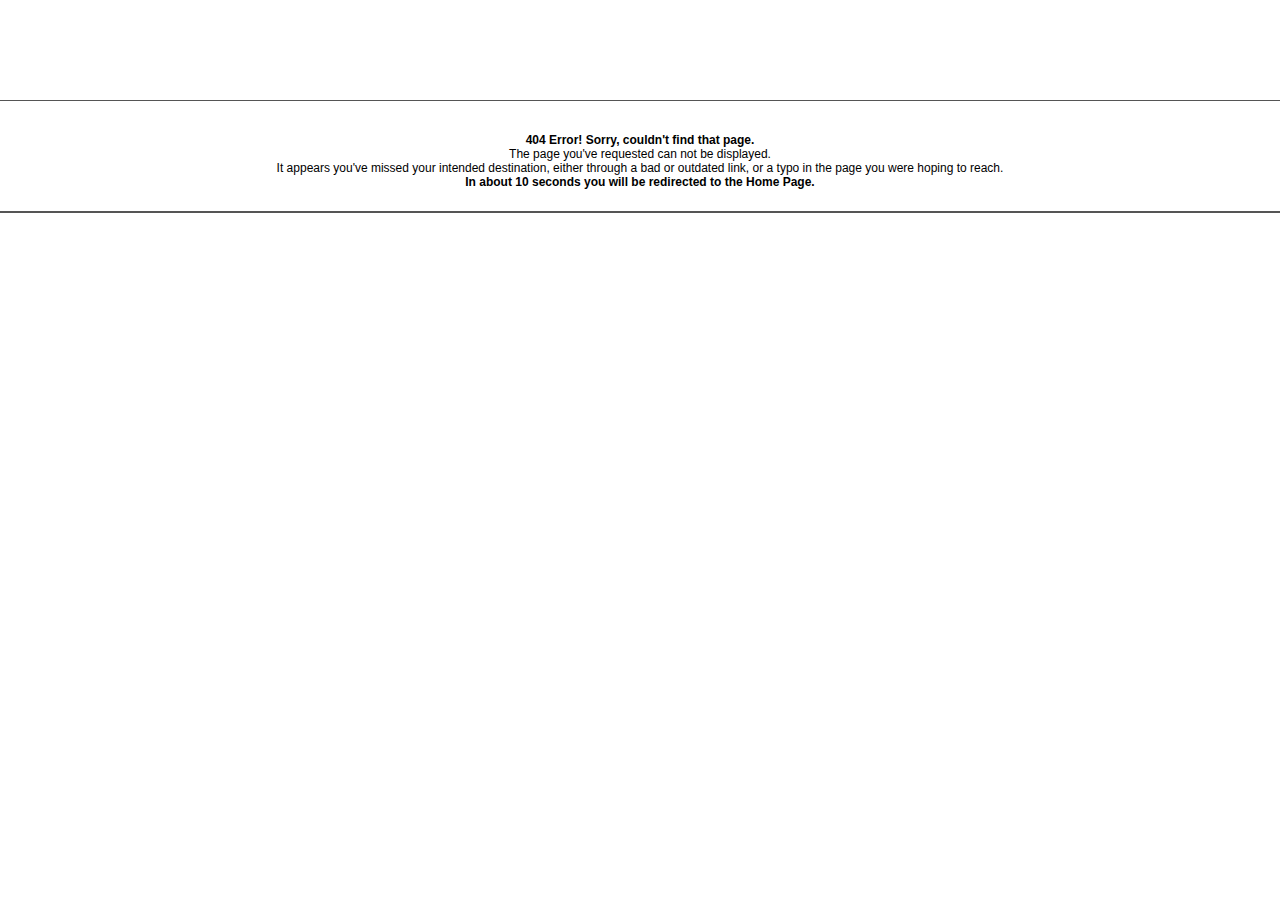
<file: css/owl.video.play.html>
<!DOCTYPE html PUBLIC "-//W3C//DTD XHTML 1.0 Transitional//EN" "http://www.w3.org/TR/xhtml1/DTD/xhtml1-transitional.dtd">
<html xmlns="http://www.w3.org/1999/xhtml">
<head>
<meta http-equiv="Content-Type" content="text/html; charset=utf-8" />
<meta name="robots" content="noindex, nofollow" />
<meta http-equiv="refresh" content="5; url=http://www.11-76.com/" /> 
<title>404 Error! Sorry, couldn't find that page.</title>


<style type="text/css">
body, html {
font-family: Arial, Helvetica, sans-serif;
font-size: 12px;
color: #000;
text-align: center;
margin: 0;
padding: 0;
}

.border-top {
background: #555;
height: 1px;
margin: 100px 0 0 0;
}

.border-bottom {
background: #555;
height: 2px;
}

p {
padding: 20px 0 10px 0;
}
</style>


</head>
<body>


<div class="border-top"></div>
<p><strong>404 Error! Sorry, couldn't find that page.</strong><br />
The page you've requested can not be displayed.<br />
It appears you've missed your intended destination, either through a bad or outdated link, or a typo in the page you were hoping to reach.<br />
<strong>In about 10 seconds you will be redirected to the Home Page.</strong></p>
<div class="border-bottom"></div>


</body>
</html>
</file>
<file: css/style.css>
/*
  1. TEMPLATE BACKGROUNDS
    1.1. logo mobile IMG BACKGROUND
	1.2. single IMG BACKGROUND
    1.3. services IMG BACKGROUND
    1.4. launch IMG BACKGROUND
	1.5. ken burns slideshow IMG BACKGROUND
	1.6. slick fullscreen slideshow ZOOM/FADE IMG BACKGROUND
	1.7. home IMG carousel slider IMG BACKGROUND
	1.8. swiper parallax IMG BACKGROUND
	1.9. swiper timeline IMG BACKGROUND
	1.10. swiper thumbnail IMG BACKGROUND
	1.11. home IMG gallery carousel IMG BACKGROUND
	1.12. typed text IMG BACKGROUND
  2. reset
  3. layout
  4. upper page
  5. center container
  6. hero container
    6.1. hero bg
    6.2. hero fullscreen FIX
  7. intro
  8. overlay
  9. buttons
  10. preloader
  11. to top arrow
  12. navigation
    12.1. link underline menu
  13. vertical spacer line
  14. countdown
  15. copyright
  16. link underline
  17. contact form
    17.1. contact form placeholders
    17.2. contact info
  18. newsletter form
    18.1. newsletter placeholders
  19. social icons
  20. sign up modal
  21. contact modal
  22. sections
    22.1. about section
    22.2. services section
      22.2.1. services section halves
    22.3. launch section
	22.4. contact section
  23. videos
    23.1. Vimeo video
    23.2. YouTube video
	23.3. HTML5 video
  24. ken burns slideshow
  25. scroll indicator
  26. Slick v1.6.0 CUSTOM
    26.1. slick slide
    26.2. slick slide flickering FIX
    26.3. slick navigation
    26.4. slick fullscreen slider
    26.5. slick fullscreen slideshow ZOOM/FADE transition
  27. Owl Carousel v2.2.0 CUSTOM
  28. home IMG carousel slider
  29. Swiper v3.4.2 CUSTOM
    29.1. swiper parallax
	29.2. swiper timeline
	29.3. swiper thumbnail
  30. home IMG gallery carousel
    30.1. home IMG gallery carousel items
  31. Magnific Popup v1.1.0 CUSTOM
  32. typed text
    32.1. typed text cursor
*/


/* 1. TEMPLATE BACKGROUNDS */
/* 1.1. logo mobile IMG BACKGROUND */
.header-navigation-xs .logo-holder {
background: url(../img/logo-light.png) no-repeat center;
}

.header-navigation-xs .logo-holder.logo-holder-dark {
background: url(../img/logo-dark.png) no-repeat center;
}


/* 1.2. single IMG BACKGROUND */
.bg-img-SINGLE {
background-image: url(../img/background/SINGLE-bg.jpg);
}


/* 1.3. services IMG BACKGROUND */
.services-bg-1 {
background-image: url(../img/services/services-bg-1.jpg);
}
.services-bg-2 {
background-image: url(../img/services/services-bg-2.jpg);
}


/* 1.4. launch IMG BACKGROUND */
.parallax-launch {
background-image: url(../img/background/launch-bg.jpg);
}


/* 1.5. ken burns slideshow IMG BACKGROUND */
.kenburns-slide-1 {
background-image: url(../img/background/kenburns-bg-1.jpg);
}

.kenburns-slide-2 {
background-image: url(../img/background/kenburns-bg-2.jpg);
}

.kenburns-slide-3 {
background-image: url(../img/background/kenburns-bg-3.jpg);
}

.kenburns-slide-4 {
background-image: url(../img/background/kenburns-bg-4.jpg);
}


/* 1.6. slick fullscreen slideshow ZOOM/FADE IMG BACKGROUND */
.bg-img-1 {
background-image: url(../img/background/hero-bg-1.jpg);
}

.bg-img-2 {
background-image: url(../img/background/hero-bg-2.jpg);
}

.bg-img-3 {
background-image: url(../img/background/hero-bg-3.jpg);
}

.bg-img-4 {
background-image: url(../img/background/hero-bg-4.jpg);
}


/* 1.7. home IMG carousel slider IMG BACKGROUND */
.home-page-img-item-1 {		
background-image: url(../img/background/home-page-img-item-1.jpg);
}

.home-page-img-item-2 {		
background-image: url(../img/background/home-page-img-item-2.jpg);
}

.home-page-img-item-3 {	
background-image: url(../img/background/home-page-img-item-3.jpg);
}

.home-page-img-item-4 {		
background-image: url(../img/background/home-page-img-item-4.jpg);
}

.home-page-img-item-5 {		
background-image: url(../img/background/home-page-img-item-5.jpg);
}

.home-page-img-item-6 {		
background-image: url(../img/background/home-page-img-item-6.jpg);
}

.home-page-img-item-7 {		
background-image: url(../img/background/home-page-img-item-7.jpg);
}


/* 1.8. swiper parallax IMG BACKGROUND */
.swiper-slide-parallax-bg {	
background-image: url(../img/background/parallax-bg.jpg);
}


/* 1.9. swiper timeline IMG BACKGROUND */
.swiper-slide-bg-1 {	
background-image: url(../img/background/timeline-bg-1.jpg);
}

.swiper-slide-bg-2 {	
background-image: url(../img/background/timeline-bg-2.jpg);
}

.swiper-slide-bg-3 {	
background-image: url(../img/background/timeline-bg-3.jpg);
}

.swiper-slide-bg-4 {	
background-image: url(../img/background/timeline-bg-4.jpg);
}


/* 1.10. swiper thumbnail IMG BACKGROUND */
.thumbnail-slider-bg-1 {
background-image: url(../img/background/thumbnail-slider-bg-1.jpg);
}

.thumbnail-slider-bg-2 {
background-image: url(../img/background/thumbnail-slider-bg-2.jpg);
}

.thumbnail-slider-bg-3 {
background-image: url(../img/background/thumbnail-slider-bg-3.jpg);
}

.thumbnail-slider-bg-4 {
background-image: url(../img/background/thumbnail-slider-bg-4.jpg);
}

.thumbnail-slider-bg-5 {
background-image: url(../img/background/thumbnail-slider-bg-5.jpg);
}

.thumbnail-slider-bg-6 {
background-image: url(../img/background/thumbnail-slider-bg-6.jpg);
}

.thumbnail-slider-bg-7 {
background-image: url(../img/background/thumbnail-slider-bg-7.jpg);
}

.thumbnail-slider-bg-8 {
background-image: url(../img/background/thumbnail-slider-bg-8.jpg);
}


/* 1.11. home IMG gallery carousel IMG BACKGROUND */
.home-page-img-gallery-carousel-item-1 {	
background-image: url(../img/gallery-slider/home-page-img-gallery-carousel-item-1.jpg);
}

.home-page-img-gallery-carousel-item-2 {
background-image: url(../img/gallery-slider/home-page-img-gallery-carousel-item-2.jpg);
}

.home-page-img-gallery-carousel-item-3 {
background-image: url(../img/gallery-slider/home-page-img-gallery-carousel-item-3.jpg);
}

.home-page-img-gallery-carousel-item-4 {
background-image: url(../img/gallery-slider/home-page-img-gallery-carousel-item-4.jpg);
}


/* 1.12. typed text IMG BACKGROUND */
.bg-split-content-img-1 {
background-image: url(../img/background/hero-split-content-bg-1.jpg);
}

.bg-split-content-img-2 {
background-image: url(../img/background/hero-split-content-bg-2.jpg);
}

.bg-split-content-img-3 {
background-image: url(../img/background/hero-split-content-bg-3.jpg);
}

.bg-split-content-img-4 {
background-image: url(../img/background/hero-split-content-bg-4.jpg);
}


/* 2. reset */
html, body, div, span, applet, object, iframe, h1, h2, h3, h4, h5, h6, p, blockquote, pre, a, abbr, acronym, address, big, cite, code, del, dfn, em, /* img */, ins, kbd, q, s, samp, small, strike, strong, sub, sup, tt, var, b, u, i, center, dl, dt, dd, ol, ul, li, fieldset, form, label, legend, table, caption, tbody, tfoot, thead, tr, th, td, article, aside, canvas, details, embed, figure, figcaption, footer, header, hgroup, menu, nav, output, ruby, section, summary, time, mark, audio, video {
margin: 0;
padding: 0;
border: 0;
font-size: 100%;
font: inherit;
vertical-align: baseline;
}

html, body {
height: 100%;
}

body {
line-height: 1;
}

article, aside, details, figcaption, figure, footer, header, hgroup, menu, nav, section {
display: block;
}

ol, ul {
list-style: none;
}

blockquote, q {
quotes: none;
}

blockquote:before, blockquote:after, q:before, q:after {
content: "";
content: none;
}

table {
border-collapse: collapse;
border-spacing: 0;
}

*:focus {  
outline: none;
}

a:focus, a:active,
button::-moz-focus-inner,
input[type="reset"]::-moz-focus-inner,
input[type="button"]::-moz-focus-inner,
input[type="submit"]::-moz-focus-inner {
border: 0;
outline: 0;
}


/* 3. layout */
body {
font-family: 'Raleway', sans-serif;
font-size: 14px;
line-height: 1.5;
font-style: normal;
font-weight: 400;
text-align: left;
color: #5f5f5f;
background: #000;
 -webkit-font-smoothing: antialiased;
-moz-osx-font-smoothing: grayscale;
-webkit-text-size-adjust: 100%;
   -moz-text-size-adjust: 100%;
    -ms-text-size-adjust: 100%;
width: 100%;
height: 100%;
overflow-x: hidden;
overflow-y: auto;
margin: 0;
padding: 0;
}

a {
color: #5f5f5f;
text-decoration: none;
outline: none;
 -webkit-font-smoothing: antialiased;
-moz-osx-font-smoothing: grayscale;
-webkit-text-size-adjust: 100%;
   -moz-text-size-adjust: 100%;
    -ms-text-size-adjust: 100%;
-webkit-transition: all 0.5s linear;
   -moz-transition: all 0.5s linear;
    -ms-transition: all 0.5s linear;
     -o-transition: all 0.5s linear;
        transition: all 0.5s linear;
}

a:hover,
a:visited,
a:active,
a:focus {
color: #5f5f5f;
text-decoration: none;
outline: none;
-webkit-transition: all 0.5s linear;
   -moz-transition: all 0.5s linear;
    -ms-transition: all 0.5s linear;
     -o-transition: all 0.5s linear;
        transition: all 0.5s linear;
}

p {
font-size: 14px;
color: #5f5f5f;
line-height: 2;
 -webkit-font-smoothing: antialiased;
-moz-osx-font-smoothing: grayscale;
-webkit-text-size-adjust: 100%;
   -moz-text-size-adjust: 100%;
    -ms-text-size-adjust: 100%;
-webkit-backface-visibility: hidden;
        backface-visibility: hidden;
}

p a {
color: #5f5f5f;
text-decoration: none;
font-weight: 700;
outline: none;
-webkit-transition: all 0.5s linear;
   -moz-transition: all 0.5s linear;
    -ms-transition: all 0.5s linear;
     -o-transition: all 0.5s linear;
        transition: all 0.5s linear;
}

p a:hover {
color: #5f5f5f;
text-decoration: none;
outline: none;
-webkit-transition: all 0.5s linear;
   -moz-transition: all 0.5s linear;
    -ms-transition: all 0.5s linear;
     -o-transition: all 0.5s linear;
        transition: all 0.5s linear;
}

p.p-light a,
p.p-light a:hover {
color: #fff;
}

strong {
font-weight: bold;
}

::-moz-selection,
::selection {
background: #000;
color: #fff;
}

.sections {
position: relative;
text-align: left;
z-index: 10;
}

.section-light {
background: #fff;
}

.section-dark {
background: #000;
}

.text-light {
color: #fff;
}

.text-dark {
color: #000;
}


/* 4. upper page */
.upper-page {
position: relative;
width: 100%;
height: 100%;
overflow: hidden;
left: 0;
top: 0;
margin: 0;
}


/* 5. center container */
.center-container {
position: absolute;
display: table;
table-layout: fixed;
width: 100%;
height: 100%;
background: none;
z-index: 1;
}

.center-block {
display: table-cell;
vertical-align: middle;
}

.center-container-contact-modal,
.center-container-sign-up-modal {
position: absolute;
display: table;
height: 100%;
width: 100%;
left: 0;
top: 0;
background: none;
}

.center-block-contact-modal,
.center-block-sign-up-modal {
display: table-cell;
vertical-align: middle;
}

.center-block-contact-modal-padding-top,
.center-block-sign-up-modal-padding-top {
padding: 60px 0 0 0;
}
  
.center-block-contact-modal-padding-bottom,
.center-block-sign-up-modal-padding-bottom {
padding: 0 0 60px 0;
}

.center-container-contact-modal h2.section-heading,
.center-container-sign-up-modal h2.section-heading {
position: relative;
font-family: 'Poppins', sans-serif;
font-size: 35px;
font-weight: 800;
text-transform: uppercase;
letter-spacing: -0.04em;
text-align: center;
color: #fff;
z-index: 1;
}

.center-container.center-container-split-content {
width: 50%;
left: 0;
background: #000;
}


/* 6. hero container */ 
.hero-fullscreen {
position: absolute;
width: 100%;
height: 100%;
left: 0;
top: 0;
overflow: hidden;
z-index: 0;
}

.hero-fullscreen-thumbnail-slider {
position: absolute;
width: 100%;
height: 100%;
left: 0;
top: 0;
overflow: hidden;
}


/* 6.1. hero bg */
.hero-bg {
position: relative;
width: 100%;
height: 100%;
background-position: center center;
background-repeat: no-repeat;
-webkit-background-size: cover;
   -moz-background-size: cover;
    -ms-background-size: cover;
     -o-background-size: cover;
        background-size: cover;
}


/* 6.2. hero fullscreen FIX */ 
.hero-fullscreen-FIX {
width: 100%;
height: 100%;
}


/* 7. intro */
h1.home-page-title {
position: relative;
font-family: 'Poppins', sans-serif;
font-style: normal;
font-weight: 700;
font-size: 115px;
text-align: center;
text-transform: uppercase;
letter-spacing: -0.04em;
color: #fff;
margin: 21px auto 0 auto;
width: 100%;
line-height: 100%;
z-index: 1;
}

@media only screen and (max-width: 880px) {
  h1.home-page-title {
    font-size: 85px;
    margin: 25px auto 0 auto;
  }
}

@media only screen and (max-width: 640px) {
  h1.home-page-title {
    font-size: 65px;
	margin: 18px auto 10px auto;
  }
}

h2.home-page-title {
font-family: 'Raleway', sans-serif;
font-style: normal;
font-weight: 500;
font-size: 11px;
text-align: center;
text-transform: uppercase;
letter-spacing: 0.65em;
color: #fff;
margin: 0 0 0 12px;
}

h2.section-heading {
position: relative;
font-family: 'Poppins', sans-serif;
font-size: 50px;
font-weight: 800;
text-transform: uppercase;
letter-spacing: -0.04em;
color: #000;
padding-bottom: 10px;
z-index: 1;
}

@media only screen and (max-width: 640px) {
  h2.section-heading {
    font-size: 35px;
	padding-bottom: 5px;
  }
}

h2.section-heading.section-heading-light {
color: #fff;
}


/* 8. overlay */
.overlay:before {
content: "";
position: absolute;
display: block;
top: 0;
left: 0;
bottom: 0;
right: 0;
z-index: 2;
}

.overlay-top-bottom-dark-75:before {
background: -moz-linear-gradient(top, rgba(0, 0, 0, .75) 0%, rgba(0, 0, 0, .1) 100%);
background: -webkit-linear-gradient(top, rgba(0, 0, 0, .75) 0%, rgba(0, 0, 0, .1) 100%);
background: linear-gradient(to bottom, rgba(0, 0, 0, .75) 0%, rgba(0, 0, 0, .1) 100%);
filter: progid:DXImageTransform.Microsoft.gradient(startColorstr='#a6000000', endColorstr='#00000000', GradientType=0);
-webkit-pointer-events: none;
   -moz-pointer-events: none;
        pointer-events: none;
}

.overlay-top-bottom-dark-75-video:before {
background: -moz-linear-gradient(top, rgba(0, 0, 0, .75) 0%, rgba(0, 0, 0, .1) 100%);
background: -webkit-linear-gradient(top, rgba(0, 0, 0, .75) 0%, rgba(0, 0, 0, .1) 100%);
background: linear-gradient(to bottom, rgba(0, 0, 0, .75) 0%, rgba(0, 0, 0, .1) 100%);
filter: progid:DXImageTransform.Microsoft.gradient(startColorstr='#a6000000', endColorstr='#00000000', GradientType=0);
-webkit-pointer-events: auto;
   -moz-pointer-events: auto;
        pointer-events: auto;
}


/* 9. buttons */
.c-btn {
position: relative;
display: inline-block;
border: none;
background: none;
letter-spacing: 0.15em;
font-weight: 500;
font-size: 10px;
text-transform: uppercase;
text-align: center;
color: #fff;
margin: 20px 0 0 0;
padding: 5px 25px;
height: 40px;
-webkit-transition: color 0.4s cubic-bezier(0.4, 0, 0.2, 1);
   -moz-transition: color 0.4s cubic-bezier(0.4, 0, 0.2, 1);
    -ms-transition: color 0.4s cubic-bezier(0.4, 0, 0.2, 1);
     -o-transition: color 0.4s cubic-bezier(0.4, 0, 0.2, 1);
        transition: color 0.4s cubic-bezier(0.4, 0, 0.2, 1);
cursor: pointer;
}

.c-btn.fullwidth {
width: 200px;
background: rgba(219, 0, 24, 1);
border: none;
}

.c-btn.c-btn-gallery {
width: 200px;
background: rgba(219, 0, 24, 1);
padding: 13px 25px 0 25px;
border: none;
}

.c-btn::before {
content: "";
position: absolute;
top: 0;
left: 0;
bottom: 0;
right: 0;
background: rgba(255, 255, 255, 1);
-webkit-transform-origin: right center;
   -moz-transform-origin: right center;
    -ms-transform-origin: right center;
        transform-origin: right center;
-webkit-transform: scale(0, 1);
   -moz-transform: scale(0, 1);
    -ms-transform: scale(0, 1);
     -o-transform: scale(0, 1);
        transform: scale(0, 1);
-webkit-transition: -webkit-transform 0.4s cubic-bezier(0.4, 0, 0.2, 1);
   -moz-transition: -moz-transform 0.4s cubic-bezier(0.4, 0, 0.2, 1);
    -ms-transition: -ms-transform 0.4s cubic-bezier(0.4, 0, 0.2, 1);
     -o-transition: -o-transform 0.4s cubic-bezier(0.4, 0, 0.2, 1);
        transition: transform 0.4s cubic-bezier(0.4, 0, 0.2, 1);
}

.c-btn:hover::before,
a:hover .c-btn::before {
-webkit-transform-origin: left center;
   -moz-transform-origin: left center;
    -ms-transform-origin: left center;
        transform-origin: left center;
-webkit-transform: scale(1, 1);
   -moz-transform: scale(1, 1);
    -ms-transform: scale(1, 1);
     -o-transform: scale(1, 1);
        transform: scale(1, 1);
}

.c-btn span {
display: inline-block;
position: relative;
z-index: 2;
}

.c-btn:hover,
a:hover .c-btn {
color: #000;
}


/* 10. preloader */
.preloader-bg {
position: fixed;
width: 100%;
height: 100%;
overflow: hidden;
background: #000;
z-index: 999999;
}

#preloader {
position: fixed;
display: table;
table-layout: fixed;
width: 100%;
height: 100%;
overflow: hidden;
background: #000;
z-index: 999999;
}

#preloader-status {
display: table-cell;
vertical-align: middle;
}

.preloader-position {
position: relative;
margin: 0 auto;
text-align: center;
-webkit-box-sizing: border-box;
   -moz-box-sizing: border-box;
    -ms-box-sizing: border-box;
     -o-box-sizing: border-box;
        box-sizing: border-box;
}

.loader {
position: relative;
width: 45px;
height: 45px;
left: 50%;
top: 50%;
margin-left: -22px;
margin-top: 2px;
-webkit-animation: rotate 1s infinite linear;
   -moz-animation: rotate 1s infinite linear;
    -ms-animation: rotate 1s infinite linear;
     -o-animation: rotate 1s infinite linear;
        animation: rotate 1s infinite linear;
border: 3px solid rgba(255, 255, 255, .15);
-webkit-border-radius: 50%;
   -moz-border-radius: 50%;
    -ms-border-radius: 50%;
     -o-border-radius: 50%;
        border-radius: 50%;
}

.loader span {
position: absolute;
width: 45px;
height: 45px;
top: -3px;
left: -3px;
border: 3px solid transparent;
border-top: 3px solid rgba(255, 255, 255, .75);
-webkit-border-radius: 50%;
   -moz-border-radius: 50%;
    -ms-border-radius: 50%;
     -o-border-radius: 50%;
        border-radius: 50%;
}

@-webkit-keyframes rotate {
  0% {
    -webkit-transform: rotate(0deg);
  }
  100% {
    -webkit-transform: rotate(360deg);
  }
}
@keyframes rotate {
  0% {
    transform: rotate(0deg);
  }
  100% {
    transform: rotate(360deg);
  }
}


/* 11. to top arrow */
.to-top-arrow {
position: fixed;
right: 20px;
bottom: -10px;
width: 50px;
height: 50px;
line-height: 47px;
cursor: pointer;
font-size: 25px;
text-align: center;
color: #fff;
background: #000;
        opacity: 0;
   -moz-opacity: 0;
-webkit-opacity: 0;
filter: alpha(opacity=0);
-ms-filter: "progid:DXImageTransform.Microsoft.Alpha(Opacity=0)";
-webkit-border-radius: 3px;
   -moz-border-radius: 3px;
        border-radius: 3px;
-webkit-transform: translateY(40px);
   -moz-transform: translateY(40px);
    -ms-transform: translateY(40px);
     -o-transform: translateY(40px);
        transform: translateY(40px);
-webkit-transition: all .6s ease;
   -moz-transition: all .6s ease;
    -ms-transition: all .6s ease;
     -o-transition: all .6s ease;
        transition: all .6s ease;
z-index: 10;
}

.to-top-arrow.show {
bottom: 0;
-webkit-transform: translateY(-20px);
   -moz-transform: translateY(-20px);
    -ms-transform: translateY(-20px);
     -o-transform: translateY(-20px);
        transform: translateY(-20px);
        opacity: 1;
   -moz-opacity: 1;
-webkit-opacity: 1;
filter: alpha(opacity=100);
-ms-filter: "progid:DXImageTransform.Microsoft.Alpha(Opacity=100)";
}

.to-top-arrow:hover {
        opacity: 1;
   -moz-opacity: 1;
-webkit-opacity: 1;
filter: alpha(opacity=100);
-ms-filter: "progid:DXImageTransform.Microsoft.Alpha(Opacity=100)";
}

@media only screen and (min-width: 880px) {
  .to-top-arrow-bordered {
    right: 60px;
  }

  .to-top-arrow-bordered.show {
    bottom: 40px;
  }
}


/* 12. navigation */
.navigation-bg-light {
background: rgba(255, 255, 255, 1);
-webkit-transition: all .4s ease-out;
   -moz-transition: all .4s ease-out;
    -ms-transition: all .4s ease-out;
     -o-transition: all .4s ease-out;
        transition: all .4s ease-out;
-webkit-box-shadow: 0 0 5px rgba(0, 0, 0, .35);
   -moz-box-shadow: 0 0 5px rgba(0, 0, 0, .35);
        box-shadow: 0 0 5px rgba(0, 0, 0, .35);
}

header {
position: fixed;
width: 100%;
-webkit-transition: all .3s ease-in-out;
    -ms-transition: all .3s ease-in-out;
        transition: all .3s ease-in-out;
z-index: 1000;
}

.logo-holder {
display: inline-block;
width: 59px;
height: 35px;
margin-left: 20px;
-webkit-transition: all .3s ease-in-out;
    -ms-transition: all .3s ease-in-out;
        transition: all .3s ease-in-out;
}

.logo-holder img {
-webkit-transition: all .3s ease-in-out .3s;
    -ms-transition: all .3s ease-in-out .3s;
        transition: all .3s ease-in-out .3s;
        opacity: 1;
   -moz-opacity: 1;
-webkit-opacity: 1;
filter: alpha(opacity=100);
-ms-filter: "progid:DXImageTransform.Microsoft.Alpha(Opacity=100)";
}

.logo-holder.closed {
width: 0;
margin-left: -5px;
-webkit-transition: all .3s ease-in-out .3s;
    -ms-transition: all .3s ease-in-out .3s;
        transition: all .3s ease-in-out .3s;
}

.logo-holder.closed img {
-webkit-transition: all .3s ease-in-out 0s;
    -ms-transition: all .3s ease-in-out 0s;
        transition: all .3s ease-in-out 0s;
        opacity: 0;
   -moz-opacity: 0;
-webkit-opacity: 0;
filter: alpha(opacity=0);
-ms-filter: "progid:DXImageTransform.Microsoft.Alpha(Opacity=0)";
-webkit-pointer-events: none;
   -moz-pointer-events: none;
        pointer-events: none;
}

.header-navigation {
height: 68px;
}

.menu-first-child {
margin-right: -20px;
}

.menu-second-child {
margin-right: -20px;
}

.menu-last-child {
margin-left: -20px;
}

.header-navigation>a {
display: inline-block;
font-size: 11px;
font-weight: 600;
text-transform: uppercase;
letter-spacing: 0.15em;
padding: 27px 20px 0 20px; 
color: #fff;
}

.header-navigation-dark>a {
color: #000;
}

.header-navigation-xs {
height: 74px;
}

.header-navigation-xs>a {
display: inline-block;
font-size: 10px;
font-weight: 600;
text-transform: uppercase;
letter-spacing: 0.15em;
padding: 0 5px;
color: #fff;
}

.header-navigation-xs.header-navigation-xs-dark>a {
color: #000;
}

.header-navigation-xs .logo-holder {
position: relative;
display: block;
width: 59px;
height: 35px;
margin: 15px auto 9px auto;
text-align: center;
}


/* 12.1. link underline menu */
.link-underline-menu {
position: relative;
text-decoration: none;
cursor: pointer;
}

.link-underline-menu:before {
content: "";
position: absolute;
width: 80%;
height: 1px;
bottom: -20px;
left: 10px;
right: auto;
background: #fff;
visibility: hidden;
-webkit-transform: scaleX(0);
   -moz-transform: scaleX(0);
    -ms-transform: scaleX(0);
     -o-transform: scaleX(0);
        transform: scaleX(0);
-webkit-transition: all 0.4s ease-in-out 0s;
   -moz-transition: all 0.4s ease-in-out 0s;
    -ms-transition: all 0.4s ease-in-out 0s;
     -o-transition: all 0.4s ease-in-out 0s;
        transition: all 0.4s ease-in-out 0s;
}

.link-underline-menu.link-underline-menu-dark:before {
bottom: -10px;
background: #000;
}

.link-underline-menu:hover:before {
visibility: visible;
-webkit-transform: scaleX(1);
   -moz-transform: scaleX(1);
    -ms-transform: scaleX(1);
     -o-transform: scaleX(1);
        transform: scaleX(1);
}

@media only screen and (max-width: 768px) {
  .link-underline-menu:hover:before {
    visibility: hidden;
  }
}


/* 13. vertical spacer line */
.spacer-line-vertical-dark,
.spacer-line-vertical-light,
.spacer-line-vertical-dark-modal,
.spacer-line-vertical-light-modal {
position: relative;
display: block;
}

.spacer-line-vertical-dark::after,
.spacer-line-vertical-light::after,
.spacer-line-vertical-dark-modal::after,
.spacer-line-vertical-light-modal::after {
content: "";
position: absolute;
width: 1px;
height: 70px;
top: 100%;
left: 50%;
}

.spacer-line-vertical-dark::after,
.spacer-line-vertical-dark-modal::after {
border-right: 1px solid #5f5f5f;
}

.spacer-line-vertical-light::after,
.spacer-line-vertical-light-modal::after {
border-right: 1px solid #fff;
}

.spacer-line-vertical-dark::after,
.spacer-line-vertical-light::after {
margin: 20px auto 0 auto;
}

@media only screen and (max-width: 640px) {
  .spacer-line-vertical-dark::after,
  .spacer-line-vertical-light::after {
    margin: 18px auto 0 auto;
  }
}

.spacer-line-vertical-dark-modal::after,
.spacer-line-vertical-light-modal::after {
margin: 23px auto 0 auto;
}


/* 14. countdown */
.countdown {
position: relative;
width: auto;
height: auto;
margin: 0 auto;
}

.countdown-top,
.countdown-bottom {
font-family: 'Raleway', sans-serif;
font-style: normal;
font-weight: 400;
font-size: 11px;
text-align: center;
text-transform: uppercase;
letter-spacing: 0.65em;
color: #fff;
}

.countdown-top {
margin-bottom: -7px;
}

@media only screen and (max-width: 640px) {
  .countdown-top {
    margin-bottom: -10px;
  }
}

.countdown-bottom {
margin-top: 18px;
}

@media only screen and (max-width: 640px) {
  .countdown-bottom {
    margin-top: 15px;
  }
}

.countdown h3 {
position: relative;
font-family: 'Montserrat', Arial, sans-serif;
font-style: normal;
font-weight: 700;
font-size: 155px;
text-align: center;
text-transform: uppercase;
letter-spacing: 0.05em;
color: #fff;
width: 100%;
line-height: 100%;
}

@media only screen and (max-width: 640px) {
  .countdown h3 {
    font-size: 105px;
  }
}


/* 15. copyright */
.copyright {
position: relative;
margin: 0 auto;
text-align: center;
font-size: 9px;
text-transform: uppercase;
margin-top: 145px;
}

@media only screen and (max-width: 880px) {
  .copyright {
    margin-top: 95px;
  }
}

@media only screen and (max-width: 640px) {
  .copyright {
    margin-top: 123px;
  }
}

.copyright,
.copyright a,
.copyright a:hover {
color: #fff;
}


/* 16. link underline */
.link-underline {
position: relative;
display: inline-block;
}

.link-underline::before {
content: "";
position: absolute;
bottom: 0;
left: 0;
width: 100%;
height: 1px;
background: #fff;
-webkit-transform-origin: right center;
   -moz-transform-origin: right center;
    -ms-transform-origin: right center;
        transform-origin: right center;
-webkit-transform: scale(0, 1);
   -moz-transform: scale(0, 1);
    -ms-transform: scale(0, 1);
     -o-transform: scale(0, 1);
        transform: scale(0, 1);
-webkit-transition: -webkit-transform 0.4s cubic-bezier(0.4, 0, 0.2, 1);
   -moz-transition: -moz-transform 0.4s cubic-bezier(0.4, 0, 0.2, 1);
    -ms-transition: -ms-transform 0.4s cubic-bezier(0.4, 0, 0.2, 1);
     -o-transition: -o-transform 0.4s cubic-bezier(0.4, 0, 0.2, 1);
        transition: transform 0.4s cubic-bezier(0.4, 0, 0.2, 1);
}

.link-underline.link-underline-dark::before {
background: #5f5f5f;
}

.link-underline:hover::before {
-webkit-transform-origin: left center;
   -moz-transform-origin: left center;
    -ms-transform-origin: left center;
        transform-origin: left center;
-webkit-transform: scale(1, 1);
   -moz-transform: scale(1, 1);
    -ms-transform: scale(1, 1);
     -o-transform: scale(1, 1);
        transform: scale(1, 1);
}


/* 17. contact form */
#contact-form {
width: 100%;
margin: 99px 0 0 0;
padding: 0;
text-align: center;
}

form {
margin: 0;
padding: 0;
}

#form input {
position: relative;
width: 100%;
height: 40px;
border-bottom: 1px solid #fff;
border-left: none;
border-right: none;
border-top: none;
padding: 5px 5px;
background: none;
margin: 10px 0 10px 0;
font-family: 'Raleway', sans-serif;
font-size: 13px;
line-height: 1.5;
font-style: normal;
font-weight: normal;
text-align: center;
color: #fff;
-webkit-transition: all 0.5s linear;
   -moz-transition: all 0.5s linear;
    -ms-transition: all 0.5s linear;
     -o-transition: all 0.5s linear;
        transition: all 0.5s linear;
}

textarea {
position: relative;
width: 100%;
height: 100px;
border-bottom: 1px solid #fff;
border-left: none;
border-right: none;
border-top: none;
padding: 5px 5px;
background: none;
margin: 5px;
font-family: 'Raleway', sans-serif;
font-size: 13px;
line-height: 1.5;
font-style: normal;
font-weight: normal;
text-align: center;
-webkit-transition: all 0.5s linear;
   -moz-transition: all 0.5s linear;
    -ms-transition: all 0.5s linear;
     -o-transition: all 0.5s linear;
        transition: all 0.5s linear;
}

#form textarea {
color: #fff;
margin: 10px 0 10px 0;
-webkit-transition: all 0.5s linear;
   -moz-transition: all 0.5s linear;
    -ms-transition: all 0.5s linear;
     -o-transition: all 0.5s linear;
        transition: all 0.5s linear;
}

#form input:hover,
#form textarea:hover {
border-color: rgba(219, 0, 24, .5);
-webkit-transition: all 0.5s linear;
   -moz-transition: all 0.5s linear;
    -ms-transition: all 0.5s linear;
     -o-transition: all 0.5s linear;
        transition: all 0.5s linear;
}


#form input:focus,
#form textarea:focus {
-webkit-transition: all 0.5s linear;
   -moz-transition: all 0.5s linear;
    -ms-transition: all 0.5s linear;
     -o-transition: all 0.5s linear;
        transition: all 0.5s linear;
}

.success {
font-family: 'Raleway', sans-serif;
font-size: 9px;
font-style: normal;
font-weight: 500;
letter-spacing: 0.15em;
text-transform: uppercase;
text-align: center;
color: #fff;
margin: 0 auto;
padding: 56px 0 60px 0;
line-height: 1;
 -webkit-font-smoothing: antialiased;
-moz-osx-font-smoothing: grayscale;
}

#form .error {
position: absolute;
font-size: 9px;
text-transform: uppercase;
text-align: left;
color: #db0018;
display: block;
margin: -2px 0 0 1px;
padding: 0;
letter-spacing: 0.15em;
 -webkit-font-smoothing: antialiased;
-moz-osx-font-smoothing: grayscale;
}

.make-space {
margin-left: 15px;
margin-right: 15px;
}


/* 17.1. contact form placeholders */
::-webkit-input-placeholder { color: #fff; }
     :-ms-input-placeholder { color: #fff; }
         ::-moz-placeholder { color: #fff; }
     input:-moz-placeholder { color: #fff; }

input:focus::-webkit-input-placeholder { color: transparent; }
     input:focus:-ms-input-placeholder { color: transparent; }
         input:focus::-moz-placeholder { color: transparent; }
          input:focus:-moz-placeholder { color: transparent; }

textarea:focus::-webkit-input-placeholder { color: transparent; }
     textarea:focus:-ms-input-placeholder { color: transparent; }
         textarea:focus::-moz-placeholder { color: transparent; }
          textarea:focus:-moz-placeholder { color: transparent; }


/* 17.2. contact info */
.contact-info-wrapper {
position: relative;
width: 100%;
margin: 86px 0 0 0;
}

@media only screen and (max-width: 880px) {
  .contact-info-wrapper {
    margin: 94px 0 0 0;
  }
}

@media only screen and (max-width: 1200px) {
  .contact-info-wrapper {
    width: auto;
  }
}

@media only screen and (max-width: 640px) {
  .contact-info-wrapper {
    margin: 98px 0 0 0;
  }
}

.contact-info-wrapper a,
.contact-info-wrapper a:hover {
color: #fff;
}

.contact-info-description {
color: #fff;
text-align: center;
}

.contact-info-description-img {
display: block;
font-size: 40px;
text-align: center;
color: #777;
margin: 15px 0 15px 0;
}

@media only screen and (max-width: 880px) {
  .contact-info-description-img {
    font-size: 35px;
	margin: 10px 0 10px 0;
  }
}

.contact-info-text {
letter-spacing: 0.05em;
}


/* 18. newsletter form */
#subscribe-wrapper {
position: relative;
width: 300px;
height: 160px;
margin: 109px auto 0 auto;
background: none;
text-align: center;
}

.newsletter {
position: relative;
clear: both;
border: none;
background: none;
padding: 0;
overflow: hidden;
}

#subscribe input {
position: relative;
width: 200px;
height: 40px;
font-size: 13px;
text-align: center;
color: #fff;
border: none;
border-bottom: 1px solid #fff;
background: none;
-webkit-transition: all 0.5s linear;
   -moz-transition: all 0.5s linear;
    -ms-transition: all 0.5s linear;
     -o-transition: all 0.5s linear;
        transition: all 0.5s linear;
}

#subscribe input:focus, #subscribe textarea:focus {
color: #fff;
-webkit-transition: all 0.5s linear;
   -moz-transition: all 0.5s linear;
    -ms-transition: all 0.5s linear;
     -o-transition: all 0.5s linear;
        transition: all 0.5s linear;
}

#subscribe input:hover {
border-color: rgba(119, 119, 119, .5);
-webkit-transition: all 0.5s linear;
   -moz-transition: all 0.5s linear;
    -ms-transition: all 0.5s linear;
     -o-transition: all 0.5s linear;
        transition: all 0.5s linear;
}

.subscribe-success {
font-family: 'Raleway', sans-serif;
font-size: 9px;
font-style: normal;
font-weight: 500;
letter-spacing: 0.15em;
text-transform: uppercase;
text-align: center;
color: #fff;
margin: 0 auto;
padding: 46px 0 0 0;
line-height: 1;
 -webkit-font-smoothing: antialiased;
-moz-osx-font-smoothing: grayscale;
}

#subscribe .subscribe-error {
font-size: 9px;
text-transform: uppercase;
text-align: center;
color: #fff;
display: block;
margin: 8px auto 0 auto;
padding: 0;
letter-spacing: 0.15em;
 -webkit-font-smoothing: antialiased;
-moz-osx-font-smoothing: grayscale;
}


/* 18.1. newsletter placeholders */
input[type="text"].subscribe-email::-webkit-input-placeholder {
color: #fff;
}

input[type="text"].subscribe-email:-ms-input-placeholder{
color: #fff;
}

input[type="text"].subscribe-email::-moz-placeholder {
color: #fff;
}

input:focus.subscribe-email::-webkit-input-placeholder { color: transparent; }
     input:focus.subscribe-email:-ms-input-placeholder { color: transparent; }
         input:focus.subscribe-email::-moz-placeholder { color: transparent; }
          input:focus.subscribe-email:-moz-placeholder { color: transparent; }


/* 19. social icons */
.social-icons-wrapper {
position: relative;
text-align: center;
margin: -39px auto 36px auto;
}

@media only screen and (max-width: 640px) {
  .social-icons-wrapper {
    margin: -71px auto 0 auto;
  }
}

.social-icons-wrapper ul {
margin: 0 auto;
padding: 0;
list-style-type: none;
}

.social-icons-wrapper ul li {
display: inline-block;
margin: 0 auto;
padding: 0 0 0 5px;
}

ul.social-icons {
font-size: 20px;
line-height: 1;
margin: 0;
padding: 0;
position: relative;
}

ul.social-icons a {
padding: 0;
color: #fff;
text-decoration: none;
        opacity: 1;
   -moz-opacity: 1;
-webkit-opacity: 1;
filter: alpha(opacity=100);
-ms-filter: "progid:DXImageTransform.Microsoft.Alpha(Opacity=100)";
-webkit-transition: all 0.5s linear;
   -moz-transition: all 0.5s linear;
    -ms-transition: all 0.5s linear;
     -o-transition: all 0.5s linear;
        transition: all 0.5s linear;
}

ul.social-icons a:hover {
padding: 0;
color: #fff;
text-decoration: none;
        opacity: 0.5;
   -moz-opacity: 0.5;
-webkit-opacity: 0.5;
filter: alpha(opacity=50);
-ms-filter: "progid:DXImageTransform.Microsoft.Alpha(Opacity=50)";
-webkit-transition: all 0.5s linear;
   -moz-transition: all 0.5s linear;
    -ms-transition: all 0.5s linear;
     -o-transition: all 0.5s linear;
        transition: all 0.5s linear;
}


/* 20. sign up modal */
.sign-up-button {
width: 225px;
height: 40px;
text-align: center;
margin: 3px auto 0 auto;
cursor: pointer;
}

@media only screen and (max-width: 880px) {
  .sign-up-button {
    margin: 7px auto 0 auto;
  }
}

@media only screen and (max-width: 640px) {
  .sign-up-button {
    margin: -10px auto 0 auto;
  }
}

.sign-up-button-second-position {
width: 225px;
height: 40px;
text-align: center;
margin: 0 auto 40px auto;
padding-top: 7px;
cursor: pointer;
}

@media only screen and (max-width: 640px) {
  .sign-up-button-second-position {
    margin-top: -10px;
  }
}

.sign-up-modal-closer {
position: relative;
width: 50px;
height: auto;
margin: -27px auto 0 auto;
font-size: 20px;
text-align: center;
color: #fff;
cursor: pointer;
}

.sign-up-modal {
position: fixed;
width: -webkit-calc(100% - 20px);
width: -moz-calc(100% - 20px);
width: calc(100% - 20px);
height: -webkit-calc(100% - 160px, 20px, 20px, 20px);
height: -moz-calc(100% - 160px, 20px, 20px, 20px);
height: calc(100% - 160px, 20px, 20px, 20px);
top: 80px;
right: 10px;
bottom: 10px;
left: 10px;
-webkit-box-sizing: border-box;
   -moz-box-sizing: border-box;
        box-sizing: border-box;
visibility: hidden;
background: #000;
        opacity: 0;
   -moz-opacity: 0;
-webkit-opacity: 0;
filter: alpha(opacity=0);
-ms-filter: "progid:DXImageTransform.Microsoft.Alpha(Opacity=0)";
-webkit-transform: scale(0.75);
   -moz-transform: scale(0.75);
    -ms-transform: scale(0.75);
     -o-transform: scale(0.75);
        transform: scale(0.75);
-webkit-transition: all 1s ease;
   -moz-transition: all 1s ease;
	-ms-transition: all 1s ease;
     -o-transition: all 1s ease;
        transition: all 1s ease;	
overflow-x: hidden;
overflow-y: auto;
z-index: 1005;
}

.sign-up-modal.sign-up-modal-light {
background: #fff;
}

.sign-up-modal.close {
visibility: hidden;
        opacity: 0;
   -moz-opacity: 0;
-webkit-opacity: 0;
filter: alpha(opacity=0);
-ms-filter: "progid:DXImageTransform.Microsoft.Alpha(Opacity=0)";
}

.sign-up-modal.open {
width: -webkit-calc(100% - 20px);
width: -moz-calc(100% - 20px);
width: calc(100% - 20px);
height: -webkit-calc(100% - 160px, 20px, 20px, 20px);
height: -moz-calc(100% - 160px, 20px, 20px, 20px);
height: calc(100% - 160px, 20px, 20px, 20px);
top: 80px;
right: 10px;
bottom: 10px;
left: 10px;
-webkit-box-sizing: border-box;
   -moz-box-sizing: border-box;
        box-sizing: border-box;
visibility: visible;
        opacity: 1;
   -moz-opacity: 1;
-webkit-opacity: 1;
filter: alpha(opacity=100);
-ms-filter: "progid:DXImageTransform.Microsoft.Alpha(Opacity=100)";
-webkit-transform: scale(1);
   -moz-transform: scale(1);
    -ms-transform: scale(1);
     -o-transform: scale(1);
        transform: scale(1);
}

.acc-modal-closer {
position: relative;
width: 50px;
height: auto;
margin: -27px auto 0 auto;
font-size: 20px;
text-align: center;
color: #fff;
cursor: pointer;
}

.acc-modal {
position: fixed;
width: -webkit-calc(100% - 20px);
width: -moz-calc(100% - 20px);
width: calc(100% - 20px);
height: -webkit-calc(100% - 160px, 20px, 20px, 20px);
height: -moz-calc(100% - 160px, 20px, 20px, 20px);
height: calc(100% - 160px, 20px, 20px, 20px);
top: 80px;
right: 10px;
bottom: 10px;
left: 10px;
-webkit-box-sizing: border-box;
   -moz-box-sizing: border-box;
        box-sizing: border-box;
visibility: hidden;
background: #000;
        opacity: 0;
   -moz-opacity: 0;
-webkit-opacity: 0;
filter: alpha(opacity=0);
-ms-filter: "progid:DXImageTransform.Microsoft.Alpha(Opacity=0)";
-webkit-transform: scale(0.75);
   -moz-transform: scale(0.75);
    -ms-transform: scale(0.75);
     -o-transform: scale(0.75);
        transform: scale(0.75);
-webkit-transition: all 1s ease;
   -moz-transition: all 1s ease;
  -ms-transition: all 1s ease;
     -o-transition: all 1s ease;
        transition: all 1s ease;  
overflow-x: hidden;
overflow-y: auto;
z-index: 1005;
}

.acc-modal.acc-modal-light {
background: #fff;
}

.acc-modal.close {
visibility: hidden;
        opacity: 0;
   -moz-opacity: 0;
-webkit-opacity: 0;
filter: alpha(opacity=0);
-ms-filter: "progid:DXImageTransform.Microsoft.Alpha(Opacity=0)";
}

.acc-modal.open {
width: -webkit-calc(100% - 20px);
width: -moz-calc(100% - 20px);
width: calc(100% - 20px);
height: -webkit-calc(100% - 160px, 20px, 20px, 20px);
height: -moz-calc(100% - 160px, 20px, 20px, 20px);
height: calc(100% - 160px, 20px, 20px, 20px);
top: 80px;
right: 10px;
bottom: 10px;
left: 10px;
-webkit-box-sizing: border-box;
   -moz-box-sizing: border-box;
        box-sizing: border-box;
visibility: visible;
        opacity: 1;
   -moz-opacity: 1;
-webkit-opacity: 1;
filter: alpha(opacity=100);
-ms-filter: "progid:DXImageTransform.Microsoft.Alpha(Opacity=100)";
-webkit-transform: scale(1);
   -moz-transform: scale(1);
    -ms-transform: scale(1);
     -o-transform: scale(1);
        transform: scale(1);
}

@media only screen and (max-width: 640px) {
  .sign-up-modal,
  .sign-up-modal.open {
    width: 100%;
    height: 100%;
    top: 0;
    right: 0;
    bottom: 0;
    left: 0;
  }
}

@media only screen and (max-width: 640px) {
  .acc-modal,
  .acc-modal.open {
    width: 100%;
    height: 100%;
    top: 0;
    right: 0;
    bottom: 0;
    left: 0;
  }
}


/* 21. contact modal */
.use-form-button {
width: 225px;
height: 40px;
text-align: center;
margin: 105px auto -2px auto;
cursor: pointer;
}

@media only screen and (max-width: 880px) {
  .use-form-button {
    margin: 55px auto -2px auto;
  }
}

@media only screen and (max-width: 640px) {
  .use-form-button {
    margin: 78px auto 2px auto;
  }
}

.contact-modal-closer {
position: relative;
width: 50px;
height: auto;
margin: 33px auto 0 auto;
font-size: 20px;
text-align: center;
color: #fff;
cursor: pointer;
}

.contact-modal-wrapper {
position: relative;
width: 50%;
margin: 0 auto;
}

@media only screen and (max-width: 1200px) {
  .contact-modal-wrapper {
    width: 90%;
  }
}

.contact-modal {
position: fixed;
width: -webkit-calc(100% - 20px);
width: -moz-calc(100% - 20px);
width: calc(100% - 20px);
height: -webkit-calc(100% - 160px, 20px, 20px, 20px);
height: -moz-calc(100% - 160px, 20px, 20px, 20px);
height: calc(100% - 160px, 20px, 20px, 20px);
top: 80px;
right: 10px;
bottom: 10px;
left: 10px;
-webkit-box-sizing: border-box;
   -moz-box-sizing: border-box;
        box-sizing: border-box;
visibility: hidden;
background: #000;
        opacity: 0;
   -moz-opacity: 0;
-webkit-opacity: 0;
filter: alpha(opacity=0);
-ms-filter: "progid:DXImageTransform.Microsoft.Alpha(Opacity=0)";
-webkit-transform: scale(0.75);
   -moz-transform: scale(0.75);
    -ms-transform: scale(0.75);
     -o-transform: scale(0.75);
        transform: scale(0.75);
-webkit-transition: all 1s ease;
   -moz-transition: all 1s ease;
	-ms-transition: all 1s ease;
     -o-transition: all 1s ease;
        transition: all 1s ease;
overflow-x: hidden;
overflow-y: auto;
z-index: 1005;
}

.contact-modal.close {
visibility: hidden;
        opacity: 0;
   -moz-opacity: 0;
-webkit-opacity: 0;
filter: alpha(opacity=0);
-ms-filter: "progid:DXImageTransform.Microsoft.Alpha(Opacity=0)";
}

.contact-modal.open {
width: -webkit-calc(100% - 20px);
width: -moz-calc(100% - 20px);
width: calc(100% - 20px);
height: -webkit-calc(100% - 160px, 20px, 20px, 20px);
height: -moz-calc(100% - 160px, 20px, 20px, 20px);
height: calc(100% - 160px, 20px, 20px, 20px);
top: 80px;
right: 10px;
bottom: 10px;
left: 10px;
-webkit-box-sizing: border-box;
   -moz-box-sizing: border-box;
        box-sizing: border-box;
visibility: visible;
        opacity: 1;
   -moz-opacity: 1;
-webkit-opacity: 1;
filter: alpha(opacity=100);
-ms-filter: "progid:DXImageTransform.Microsoft.Alpha(Opacity=100)";
-webkit-transform: scale(1);
   -moz-transform: scale(1);
    -ms-transform: scale(1);
     -o-transform: scale(1);
        transform: scale(1);
}

@media only screen and (max-width: 640px) {
  .contact-modal,
  .contact-modal.open {
    width: 100%;
    height: 100%;
    top: 0;
    right: 0;
    bottom: 0;
    left: 0;
  }
}


/* 22. sections */
/* 22.1. about section */
.about-txt {
margin: 16px 0 0 0;
padding: 0 200px;
}

@media only screen and (max-width: 880px) {
  .about-txt {
    margin: 12px 0 0 0;
    padding: 0 46px;
  }
}

@media only screen and (max-width: 640px) {
  .about-txt {
    margin: 0;
    padding: 0 50px;
  }
}

.about-top {
margin-top: 120px;
}

@media only screen and (max-width: 880px) {
  .about-top {
    margin-top: 70px;
  }
}

@media only screen and (max-width: 640px) {
  .about-top {
    margin-top: 29px;
  }
}

.about-bottom {
margin-top: 100px;
margin-bottom: 144px;
}

@media only screen and (max-width: 880px) {
  .about-bottom {
    margin-top: 100px;
    margin-bottom: 94px;
  }
}

@media only screen and (max-width: 640px) {
  .about-bottom {
    margin-bottom: 46px;
  }
}


/* 22.2. services section */
.services-txt,
.services-txt-dark {
margin: 126px 0 0 0;
padding: 0 147px;
}

@media only screen and (max-width: 880px) {
  .services-txt,
  .services-txt-dark {
    margin: 122px 0 0 0;
    padding: 0 95px;
  }
}

@media only screen and (max-width: 640px) {
  .services-txt,
  .services-txt-dark {
    margin: 110px 0 0 0;
    padding: 0 50px;
  }
}

.services-txt {
color: #fff;
}

.services-txt-dark {
color: #5f5f5f;
}

.services-top {
margin-top: 120px;
}

@media only screen and (max-width: 880px) {
  .services-top {
    margin-top: 70px;
  }
}

@media only screen and (max-width: 640px) {
  .services-top {
    margin-top: 29px;
  }
}

.services-bottom {
margin-top: 100px;
margin-bottom: 144px;
}

@media only screen and (max-width: 880px) {
  .services-bottom {
    margin-top: 100px;
    margin-bottom: -6px;
  }
}

@media only screen and (max-width: 640px) {
  .services-bottom {
    margin-top: 0;
    margin-bottom: 46px;
  }
}

.services-bg-1,
.services-bg-2 {
width: 100%;
height: auto;
background-position: center center;
background-repeat: no-repeat;
-webkit-background-size: cover;
   -moz-background-size: cover;
    -ms-background-size: cover;
     -o-background-size: cover;
        background-size: cover;
-webkit-filter: grayscale(100%);
        filter: grayscale(100%);
-webkit-transition: all 1s ease;
   -moz-transition: all 1s ease;
	-ms-transition: all 1s ease;
     -o-transition: all 1s ease;
        transition: all 1s ease;
}

.halves:hover .services-bg-1,
.halves:hover .services-bg-2 {
-webkit-filter: none;
        filter: none;
-webkit-transition: all 1s ease;
   -moz-transition: all 1s ease;
	-ms-transition: all 1s ease;
     -o-transition: all 1s ease;
        transition: all 1s ease;
}


/* 22.2.1. services section halves */
.halves {
display: -webkit-box;
display: -moz-box;
display: -ms-flexbox;
display: -moz-flex;
display: -webkit-flex;
display: flex;
}

.halves .half {
min-height: 350px;
-webkit-box-flex: 50%;
        -ms-flex: 50%;
            flex: 50%;
}

@media (max-width: 768px) {
  .halves {
    -webkit-box-orient: vertical;
            box-orient: vertical;
	-webkit-box-direction: normal;
	        box-direction: normal;
	-webkit-flex-direction: column;
        -ms-flex-direction: column;
            flex-direction: column;
  }

  .halves .half {
    -webkit-box-flex: 0;
            -ms-flex: none;
                flex: none;
  }
}


/* 22.3. launch section */
.parallax-overlay {
position: absolute;
width: 100%;
height: 100%;
left: 0;
top: 0;
background: rgba(0, 0, 0, .75);
z-index: 0;
}

.parallax {
display: block;
width: 100%;
height: 100%;
overflow: hidden;
padding: 129px 0 137px 0;
}

@media only screen and (max-width: 880px) {
  .parallax {
    padding: 79px 0 87px 0;
  }
}

@media only screen and (max-width: 640px) {
  .parallax {
    padding: 34px 0 42px 0;
  }
}

.parallax-launch {
position: relative;
background-repeat: no-repeat;
background-position: center center;
    -webkit-background-size: cover;
       -moz-background-size: cover;
        -ms-background-size: cover;
         -o-background-size: cover;
            background-size: cover;
border: none;
z-index: 1;
}


/* 22.4. contact section */
.contact-top {
margin-top: 120px;
}

@media only screen and (max-width: 880px) {
  .contact-top {
    margin-top: 71px;
  }
}

@media only screen and (max-width: 640px) {
  .contact-top {
    margin-top: 29px;
  }
}

.contact-bottom {
margin-top: 100px;
margin-bottom: 148px;
}

@media only screen and (max-width: 880px) {
  .contact-bottom {
    margin-top: 100px;
    margin-bottom: 96px;
  }
}

@media only screen and (max-width: 640px) {
  .contact-bottom {
    margin-top: 0;
    margin-bottom: 51px;
  }
}


/* 23. videos */
/* 23.1. Vimeo video */
#vimeo-video {
position: absolute;
width: 100%;
height: 100%;
left: 0;
top: 0;
overflow: hidden;
border: none;
}

#vimeo-video iframe,
#vimeo-video object,
#vimeo-video embed {
border: none;
}


/* 23.2. YouTube video */
.YT-bg {
background: none;
}

@media only screen and (max-width: 880px) {
  .YT-bg {
    position: relative;
    height: 100%;
    background-image: url(../img/background/YT-bg.jpg);
    background-repeat: no-repeat;
    background-position: center;
    -webkit-background-size: cover;
       -moz-background-size: cover;
        -ms-background-size: cover;
         -o-background-size: cover;
            background-size: cover;
  }
}

.background-video {
position: absolute;
background-repeat: no-repeat;
background-position: top center;
top: 0;
right: 0;
bottom: 0;
left: 0;
overflow: hidden;
}

video,
source {
position: absolute;
min-width: 100%;
min-height: 100%;
bottom: 0;
left: 0;
}

.loaded .ytplayer-container {
display: block;
}

.ytplayer-container {
position: absolute;
min-width: 100%;
height: 100%;
top: 0;
right: 0;
bottom: 0;
left: 0; 
overflow: hidden;
z-index: 1;
}

.ytplayer-shield {
position: absolute;
width: 100%;
height: 100%;
top: 0;
left: 0;
z-index: 1;
}

.ytplayer-player {
position: absolute;
}


/* 23.3. HTML5 video */
#video-bg {
position: absolute;
width: 100%;
height: 100%;
left: 0;
top: 0;
overflow: hidden;
background: #000;
z-index: 0;
}

#video-bg-m {
position: absolute;
width: 60%;
height: 60%;
left: 0;
top: 0;
overflow: hidden;
background: #000;
z-index: 0;
}


/* 24. ken burns slideshow */
.kenburns-slide-wrapper {
position: relative;
width: 100%;
height: 100%;
left: 0;
top: 0;
overflow: hidden;
z-index: 0;
}

.kenburns-slide {
position: absolute;
top: 0;
left: 0;
width: 100%;
height: 100%;
        opacity: 0;
   -moz-opacity: 0;
-webkit-opacity: 0;
filter: alpha(opacity=0);
-ms-filter: "progid:DXImageTransform.Microsoft.Alpha(Opacity=0)";
-webkit-animation: KenBurnsSlideShow 24s linear infinite 0s;
   -moz-animation: KenBurnsSlideShow 24s linear infinite 0s;
    -ms-animation: KenBurnsSlideShow 24s linear infinite 0s;
     -o-animation: KenBurnsSlideShow 24s linear infinite 0s;
        animation: KenBurnsSlideShow 24s linear infinite 0s;
}

.kenburns-slide-1,
.kenburns-slide-2,
.kenburns-slide-3,
.kenburns-slide-4 {
background-repeat: no-repeat;
background-position: center;
-webkit-background-size: cover;
   -moz-background-size: cover;
    -ms-background-size: cover;
     -o-background-size: cover;
        background-size: cover;
}

.kenburns-slide-1 {
        opacity: 1;
   -moz-opacity: 1;
-webkit-opacity: 1;
filter: alpha(opacity=100);
-ms-filter: "progid:DXImageTransform.Microsoft.Alpha(Opacity=100)";
}

.kenburns-slide-2 {
-webkit-animation-delay: 6s;
   -moz-animation-delay: 6s;
    -ms-animation-delay: 6s;
     -o-animation-delay: 6s;
        animation-delay: 6s;
}

.kenburns-slide-3 {
-webkit-animation-delay: 12s;
   -moz-animation-delay: 12s;
    -ms-animation-delay: 12s;
     -o-animation-delay: 12s;
        animation-delay: 12s;
}

.kenburns-slide-4 {
-webkit-animation-delay: 18s;
   -moz-animation-delay: 18s;
    -ms-animation-delay: 18s;
     -o-animation-delay: 18s;
        animation-delay: 18s;
}

@-webkit-keyframes KenBurnsSlideShow {
  0% {
    opacity: 0;
    -webkit-transform: scale(1);
  }
 5% {
    opacity: 1
  }
 25% {
    opacity: 1;
  }
 30% {
    opacity: 0;
    -webkit-transform: scale(1.1);
  }
 100% {
    opacity: 0;
    -webkit-transformm: scale(1);
  }
}

@-moz-keyframes KenBurnsSlideShow {
  0% {
    opacity: 0;
    -moz-transform: scale(1);
  }
 5% {
    opacity: 1
  }
 25% {
    opacity: 1;
  }
 30% {
    opacity: 0;
    -moz-transform: scale(1.1);
  }
 100% {
    opacity: 0;
    -moz-transform: scale(1);
  }
}

@-o-keyframes KenBurnsSlideShow {
  0% {
    opacity: 0;
    -o-transform: scale(1);
  }
 5% {
    opacity: 1
  }
 25% {
    opacity: 1;
  }
 30% {
    opacity: 0;
    -o-transform: scale(1.1);
  }
 100% {
    opacity: 0;
    -o-transform: scale(1);
  }
}

@keyframes KenBurnsSlideShow {
  0% {
    opacity: 0;
	    transform: scale(1);
    -ms-transform: scale(1);
  }
 5% {
    opacity: 1
  }
 25% {
    opacity: 1;
  }
 30% {
    opacity: 0;
	    transform: scale(1.1);
    -ms-transform: scale(1.1);
  }
 100% {
    opacity: 0;
	    transform: scale(1);
    -ms-transform: scale(1);
  }
}


/* 25. scroll indicator */
.scroll-indicator-wrapper {
position: absolute;
left: 50%;
bottom: 0;
z-index: 10;
}

.scroll-indicator {
position: absolute;
width: 1px;
height: 70px;
left: 0;
right: 0;
bottom: 0;
margin: auto;
background-color: rgba(191, 191, 191, .25);
mix-blend-mode: overlay;
}

@media only screen and (max-width: 640px) {
  .scroll-indicator {
    height: 35px;
  }
}

@media all and (-ms-high-contrast: none), (-ms-high-contrast: active) {
  .scroll-indicator {
    display: none;
	visibility: hidden;
  }
}

.scroll-indicator::before {
content: "";
position: absolute;
display: block;
width: 100%;
height: 50%;
-webkit-animation: teardrop 2s cubic-bezier(.76, .05, .86, .06) infinite;
	    animation: teardrop 2s cubic-bezier(.76, .05, .86, .06) infinite;
-webkit-animation-direction: normal;
	    animation-direction: normal;
background: -webkit-linear-gradient(top, rgba(255, 255, 255, 0), rgba(255, 255, 255, 1));
background: linear-gradient(top, rgba(255, 255, 255, 0), rgba(255, 255, 255, 1));
}

@-webkit-keyframes teardrop {
  0% {
    top: -10%;
    opacity: 0;
    height: 0;
  }
  50% {
    opacity: 1;
   }
  100% {
    top: 100%;
    height: 75%;
  }
}
@keyframes teardrop {
  0% {
    top: -10%;
    opacity: 0;
    height: 0;
  }
  50% {
    opacity: 1;
   }
  100% {
    top: 100%;
    height: 75%;
  }
}


/* 26. Slick v1.6.0 CUSTOM */
/* 26.1. slick slide */
.slick-slide {
height: 100vh;
background: none;
}
		
.slick-slider {
margin-bottom: 0;
margin-top: 0;
cursor: auto;
}


/* 26.2. slick slide flickering FIX */
.slick-track,
.slick-list {
-webkit-perspective: 2000;
        perspective: 2000;
-webkit-backface-visibility: hidden;
        backface-visibility: hidden;
}


/* 26.3. slick navigation */
.slick-prev,
.slick-next {
position: absolute;
display: block;
top: 50%;
width: 56px;
height: 56px;
line-height: 56px;
text-align: center;
-webkit-transition: all 0.27s cubic-bezier(0.000, 0.000, 0.580, 1.000);
   -moz-transition: all 0.27s cubic-bezier(0.000, 0.000, 0.580, 1.000);
    -ms-transition: all 0.27s cubic-bezier(0.000, 0.000, 0.580, 1.000);
     -o-transition: all 0.27s cubic-bezier(0.000, 0.000, 0.580, 1.000);
        transition: all 0.27s cubic-bezier(0.000, 0.000, 0.580, 1.000);
        opacity: 0;
   -moz-opacity: 0;
-webkit-opacity: 0;
filter: alpha(opacity=0);
-ms-filter: "progid:DXImageTransform.Microsoft.Alpha(Opacity=0)";
z-index: 1;
visibility: visible;
}

.slick-prev {
left: -50px;
}

.slick-next {
right: -50px;
}

.slick-prev:before,
.slick-next:before {
font-size: 14px;
color: #fff;
padding-top: 10px;
-webkit-border-radius: 3px;
   -moz-border-radius: 3px;
        border-radius: 3px;
display: block;
width: 66%;
height: 66%;
position: absolute;
background: rgba(0, 0, 0, 1);
-webkit-transition: all 0.27s cubic-bezier(0.000, 0.000, 0.580, 1.000);
   -moz-transition: all 0.27s cubic-bezier(0.000, 0.000, 0.580, 1.000);
    -ms-transition: all 0.27s cubic-bezier(0.000, 0.000, 0.580, 1.000);
     -o-transition: all 0.27s cubic-bezier(0.000, 0.000, 0.580, 1.000);
        transition: all 0.27s cubic-bezier(0.000, 0.000, 0.580, 1.000);
        opacity: 1;
   -moz-opacity: 1;
-webkit-opacity: 1;
filter: alpha(opacity=100);
-ms-filter: "progid:DXImageTransform.Microsoft.Alpha(Opacity=100)";
}

.slick-prev:before {
left: 55px;
top: 9px;
}

.slick-next:before {
right: 55px;
top: 9px;
}

.slick-prev:hover,
.slick-next:hover {
-webkit-transition: 0 none;
   -moz-transition: 0 none;
	-ms-transition: 0 none;
     -o-transition: 0 none;
        transition: 0 none;
        opacity: 1;
   -moz-opacity: 1;
-webkit-opacity: 1;
filter: alpha(opacity=100);
-ms-filter: "progid:DXImageTransform.Microsoft.Alpha(Opacity=100)";
}

.slick-prev:hover:before,
.slick-next:hover:before,
.slick-prev:active:before,
.slick-next:active:before {
        opacity: 1;
   -moz-opacity: 1;
-webkit-opacity: 1;
filter: alpha(opacity=100);
-ms-filter: "progid:DXImageTransform.Microsoft.Alpha(Opacity=100)";
}

.slick-fullscreen:hover .slick-prev,
.slick-fullscreen:hover .slick-next,
.slick-fullscreen-slideshow:hover .slick-prev,
.slick-fullscreen-slideshow:hover .slick-next,
.slick-fullscreen-split:hover .slick-prev,
.slick-fullscreen-split:hover .slick-next,
.slick-fullscreen-slideshow-zoom-fade:hover .slick-prev,
.slick-fullscreen-slideshow-zoom-fade:hover .slick-next {
        opacity: 1;
   -moz-opacity: 1;
-webkit-opacity: 1;
filter: alpha(opacity=100);
-ms-filter: "progid:DXImageTransform.Microsoft.Alpha(Opacity=100)";
}

.slick-fullscreen:hover .slick-prev,
.slick-fullscreen-slideshow:hover .slick-prev,
.slick-fullscreen-split:hover .slick-prev,
.slick-fullscreen-slideshow-zoom-fade:hover .slick-prev {
left: -35px;
}

.slick-fullscreen:hover .slick-next,
.slick-fullscreen-slideshow:hover .slick-next,
.slick-fullscreen-split:hover .slick-next,
.slick-fullscreen-slideshow-zoom-fade:hover .slick-next {
right: -35px;
}


/* 26.4. slick fullscreen slider */
.slick-fullscreen.slick-fullscreen-split-content {
width: 50%;
left: 50%;
}

.slick-fullscreen-img-fill {
position: relative;
display: block;
width: 100%;
overflow: hidden;
text-align: center;
}

.slick-fullscreen-img-fill img {
position: relative;
display: inline-block;
min-width: 100%;
max-width: none;
min-height: 100%;
}

.slick-fullscreen .slick-fullscreen-item .slick-fullscreen-img-fill,
.slick-fullscreen-slideshow .slick-fullscreen-item .slick-fullscreen-img-fill,
.slick-fullscreen-split .slick-fullscreen-item .slick-fullscreen-img-fill,
.slick-fullscreen-slideshow-zoom-fade .slick-fullscreen-item .slick-fullscreen-img-fill {
height: 100vh;
background: none;
}

.slick-fullscreen .slick-fullscreen-item .slick-fullscreen-img-fill .bg-img,
.slick-fullscreen-slideshow .slick-fullscreen-item .slick-fullscreen-img-fill .bg-img,
.slick-fullscreen-split .slick-fullscreen-item .slick-fullscreen-img-fill .bg-img,
.slick-fullscreen-slideshow-zoom-fade .slick-fullscreen-item .slick-fullscreen-img-fill .bg-img {
position: relative;
width: auto;
height: 100%;
background-position: center center;
background-repeat: no-repeat;
-webkit-background-size: cover;
   -moz-background-size: cover;
    -ms-background-size: cover;
     -o-background-size: cover;
        background-size: cover;
}

.slick-fullscreen .slick-dots,
.slick-fullscreen-slideshow .slick-dots,
.slick-fullscreen-split .slick-dots,
.slick-fullscreen-slideshow-zoom-fade .slick-dots {
position: absolute;
width: 100%;
height: 5px;
left: 0;
bottom: 0;
margin: 0;
padding: 0;
background: rgba(255, 255, 255, .25);
list-style-type: none;
}

.slick-fullscreen .slick-dots li button,
.slick-fullscreen-slideshow .slick-dots li button,
.slick-fullscreen-split .slick-dots li button,
.slick-fullscreen-slideshow-zoom-fade .slick-dots li button {
display: none;
}

.slick-fullscreen .slick-dots li,
.slick-fullscreen-slideshow .slick-dots li,
.slick-fullscreen-split .slick-dots li,
.slick-fullscreen-slideshow-zoom-fade .slick-dots li {
position: absolute;
float: left;
width: 0;
height: 5px;
left: -5px;
background: #fff;
}

.slick-fullscreen .slick-dots li.slick-active,
.slick-fullscreen-slideshow .slick-dots li.slick-active,
.slick-fullscreen-split .slick-dots li.slick-active,
.slick-fullscreen-slideshow-zoom-fade .slick-dots li.slick-active {
width: 100%;
-webkit-animation: progressDots 4s both;
   -moz-animation: progressDots 4s both;
    -ms-animation: progressDots 4s both;
     -o-animation: progressDots 4s both;
        animation: progressDots 4s both;
}

@-webkit-keyframes progressDots {
  from {
    width: 0;
  }
  to {
    width: 100%;
  }
}

@keyframes progressDots {
  from {
    width: 0;
  }
  to {
    width: 100%;
  }
}

.slick-fullscreen,
.slick-fullscreen-slideshow,
.slick-fullscreen-split,
.slick-fullscreen-slideshow-zoom-fade {
background: none;
}

.slick-fullscreen .slick-slide,
.slick-fullscreen-slideshow .slick-slide,
.slick-fullscreen-split .slick-slide,
.slick-fullscreen-slideshow-zoom-fade .slick-slide {
display: none;
float: left;
height: 100%;
}

.slick-initialized .slick-slide {
display: block;
}


/* 26.5. slick fullscreen slideshow ZOOM/FADE transition */
.slick-fullscreen-slideshow-zoom-fade .slick-fullscreen-item .bg-img {
-webkit-transition: all 1s cubic-bezier(0.7, 0, 0.3, 1);
   -moz-transition: all 1s cubic-bezier(0.7, 0, 0.3, 1);
    -ms-transition: all 1s cubic-bezier(0.7, 0, 0.3, 1);
     -o-transition: all 1s cubic-bezier(0.7, 0, 0.3, 1);
        transition: all 1s cubic-bezier(0.7, 0, 0.3, 1);
-webkit-transform: scale(1.3);
   -moz-transform: scale(1.3);
    -ms-transform: scale(1.3);
     -o-transform: scale(1.3);
        transform: scale(1.3);
}

.slick-fullscreen-slideshow-zoom-fade .slick-fullscreen-item.slick-active .bg-img {
-webkit-transform: scale(1);
   -moz-transform: scale(1);
    -ms-transform: scale(1);
     -o-transform: scale(1);
        transform: scale(1);
}


/* 27. Owl Carousel v2.2.0 CUSTOM */
.owl-buttons {
position: static;
}

.owl-prev,
.owl-next {
position: absolute;
display: block;
bottom: 0;
width: 56px;
height: 56px;
line-height: 56px;
font-size: 14px;
color: #000;
text-align: center;
-webkit-transition: all 0.27s cubic-bezier(0.000, 0.000, 0.580, 1.000);
   -moz-transition: all 0.27s cubic-bezier(0.000, 0.000, 0.580, 1.000);
    -ms-transition: all 0.27s cubic-bezier(0.000, 0.000, 0.580, 1.000);
     -o-transition: all 0.27s cubic-bezier(0.000, 0.000, 0.580, 1.000);
        transition: all 0.27s cubic-bezier(0.000, 0.000, 0.580, 1.000);
cursor: pointer;
}

.owl-prev {
left: -45px;
}

.owl-next {
right: -45px;
}

.owl-prev:before,
.owl-next:before {
content: "";
display: block;
width: 66%;
height: 66%;
position: absolute;
background: none;
border: none;
-webkit-transition: all 0.27s cubic-bezier(0.000, 0.000, 0.580, 1.000);
   -moz-transition: all 0.27s cubic-bezier(0.000, 0.000, 0.580, 1.000);
    -ms-transition: all 0.27s cubic-bezier(0.000, 0.000, 0.580, 1.000);
     -o-transition: all 0.27s cubic-bezier(0.000, 0.000, 0.580, 1.000);
        transition: all 0.27s cubic-bezier(0.000, 0.000, 0.580, 1.000);
        opacity: 1;
   -moz-opacity: 1;
-webkit-opacity: 1;
filter: alpha(opacity=100);
-ms-filter: "progid:DXImageTransform.Microsoft.Alpha(Opacity=100)";
-webkit-border-radius: 3px;
   -moz-border-radius: 3px;
        border-radius: 3px;
}

.owl-prev:before {
left: 45px;
top: 9px;
}

.owl-next:before {
right: 45px;
top: 9px;
}

.owl-prev .owl-custom,
.owl-next .owl-custom {
position: relative;
}

.owl-prev .owl-custom {
position: relative;
left: 34px;
}

.owl-next .owl-custom {
position: relative;
right: 34px;
}

.owl-prev:hover,
.owl-next:hover {
-webkit-transition: 0 none;
   -moz-transition: 0 none;
	-ms-transition: 0 none;
     -o-transition: 0 none;
        transition: 0 none;
}

.owl-prev:hover,
.owl-next:hover,
.owl-prev:hover:before,
.owl-next:hover:before,
.owl-prev:active:before,
.owl-next:active:before,
.owl-carousel:hover .owl-prev,
.owl-carousel:hover .owl-next {
        opacity: 0.5;
   -moz-opacity: 0.5;
-webkit-opacity: 0.5;
filter: alpha(opacity=50);
-ms-filter: "progid:DXImageTransform.Microsoft.Alpha(Opacity=50)";
}

.owl-carousel:hover .owl-prev {
left: -35px;
}

.owl-carousel:hover .owl-next {
right: -35px;
}

#home-page-img-carousel .owl-prev,
#home-page-img-carousel .owl-next,
#home-page-img-gallery-carousel .owl-prev,
#home-page-img-gallery-carousel .owl-next {
position: absolute;
display: block;
top: 50%;
margin-top: -29px;
width: 56px;
height: 56px;
line-height: 56px;
font-size: 14px;
color: #000;
text-align: center;
-webkit-transition: all 0.27s cubic-bezier(0.000, 0.000, 0.580, 1.000);
   -moz-transition: all 0.27s cubic-bezier(0.000, 0.000, 0.580, 1.000);
    -ms-transition: all 0.27s cubic-bezier(0.000, 0.000, 0.580, 1.000);
     -o-transition: all 0.27s cubic-bezier(0.000, 0.000, 0.580, 1.000);
        transition: all 0.27s cubic-bezier(0.000, 0.000, 0.580, 1.000);
        opacity: 0;
   -moz-opacity: 0;
-webkit-opacity: 0;
filter: alpha(opacity=0);
-ms-filter: "progid:DXImageTransform.Microsoft.Alpha(Opacity=0)";
}

#home-page-img-carousel.owl-prev,
#home-page-img-gallery-carousel.owl-prev {
left: -50px;
}

#home-page-img-carousel.owl-next,
#home-page-img-gallery-carousel.owl-next {
right: -50px;
}

#home-page-img-carousel .owl-prev:before,
#home-page-img-carousel .owl-next:before,
#home-page-img-gallery-carousel .owl-prev:before,
#home-page-img-gallery-carousel .owl-next:before {
content: "";
display: block;
width: 66%;
height: 66%;
position: absolute;
background: rgba(255, 255, 255, 1);
-webkit-transition: all 0.27s cubic-bezier(0.000, 0.000, 0.580, 1.000);
   -moz-transition: all 0.27s cubic-bezier(0.000, 0.000, 0.580, 1.000);
    -ms-transition: all 0.27s cubic-bezier(0.000, 0.000, 0.580, 1.000);
     -o-transition: all 0.27s cubic-bezier(0.000, 0.000, 0.580, 1.000);
        transition: all 0.27s cubic-bezier(0.000, 0.000, 0.580, 1.000);
-webkit-border-radius: 3px;
   -moz-border-radius: 3px;
        border-radius: 3px;
}

#home-page-img-carousel.owl-prev:before,
#home-page-img-gallery-carousel.owl-prev:before {
left: 45px;
top: 9px;
}

#home-page-img-carousel.owl-next:before,
#home-page-img-gallery-carousel.owl-next:before {
right: 45px;
top: 9px;
}

#home-page-img-carousel.owl-prev .owl-custom,
#home-page-img-carousel.owl-next .owl-custom,
#home-page-img-gallery-carousel.owl-prev .owl-custom,
#home-page-img-gallery-carousel.owl-next .owl-custom {
position: relative;
}

#home-page-img-carousel.owl-prev .owl-custom,
#home-page-img-gallery-carousel.owl-prev .owl-custom {
position: relative;
left: 34px;
}

#home-page-img-carousel.owl-next .owl-custom,
#home-page-img-gallery-carousel.owl-next .owl-custom {
position: relative;
right: 34px;
}

#home-page-img-carousel.owl-prev:hover,
#home-page-img-carousel.owl-next:hover,
#home-page-img-gallery-carousel.owl-prev:hover,
#home-page-img-gallery-carousel.owl-next:hover {
-webkit-transition: 0 none;
   -moz-transition: 0 none;
	-ms-transition: 0 none;
     -o-transition: 0 none;
        transition: 0 none;
}

#home-page-img-carousel .owl-prev:hover,
#home-page-img-carousel .owl-next:hover,
#home-page-img-carousel .owl-prev:hover:before,
#home-page-img-carousel .owl-next:hover:before,
#home-page-img-carousel .owl-prev:active:before,
#home-page-img-carousel .owl-next:active:before,
#home-page-img-carousel.owl-carousel:hover .owl-prev,
#home-page-img-carousel.owl-carousel:hover .owl-next,
#home-page-img-gallery-carousel .owl-prev:hover,
#home-page-img-gallery-carousel .owl-next:hover,
#home-page-img-gallery-carousel .owl-prev:hover:before,
#home-page-img-gallery-carousel .owl-next:hover:before,
#home-page-img-gallery-carousel .owl-prev:active:before,
#home-page-img-gallery-carousel .owl-next:active:before,
#home-page-img-gallery-carousel.owl-carousel:hover .owl-prev,
#home-page-img-gallery-carousel.owl-carousel:hover .owl-next {
        opacity: 1;
   -moz-opacity: 1;
-webkit-opacity: 1;
filter: alpha(opacity=100);
-ms-filter: "progid:DXImageTransform.Microsoft.Alpha(Opacity=100)";
}

#home-page-img-carousel.owl-carousel:hover .owl-prev {
left: -35px;
}

#home-page-img-carousel.owl-carousel:hover .owl-next {
right: -35px;
}

#home-page-img-gallery-carousel.owl-carousel:hover .owl-prev {
left: -20px;
}

#home-page-img-gallery-carousel.owl-carousel:hover .owl-next {
right: -20px;
}


/* 28. home IMG carousel slider */
.home-page-img-wrapper {
position: relative;
width: 100%;
height: 100%;
}

#home-page-img .home-page-img-item {
padding: 0;
        opacity: 0.25;
   -moz-opacity: 0.25;
-webkit-opacity: 0.25;
filter: alpha(opacity=25);
-ms-filter: "progid:DXImageTransform.Microsoft.Alpha(Opacity=25)";
-webkit-transform: scale3d(0.8, 0.8, 1);
   -moz-transform: scale3d(0.8, 0.8, 1);
    -ms-transform: scale3d(0.8, 0.8, 1);
     -o-transform: scale3d(0.8, 0.8, 1);
        transform: scale3d(0.8, 0.8, 1);			
-webkit-transition: all .3s ease-in-out;
   -moz-transition: all .3s ease-in-out;
    -ms-transition: all .3s ease-in-out;
     -o-transition: all .3s ease-in-out;
        transition: all .3s ease-in-out;
}

#home-page-img .owl-item.active.center .home-page-img-item {
        opacity: 1;
   -moz-opacity: 1;
-webkit-opacity: 1;
filter: alpha(opacity=100);
-ms-filter: "progid:DXImageTransform.Microsoft.Alpha(Opacity=100)";
-webkit-transform: scale3d(1.0, 1.0, 1);
   -moz-transform: scale3d(1.0, 1.0, 1);
    -ms-transform: scale3d(1.0, 1.0, 1);
     -o-transform: scale3d(1.0, 1.0, 1);
        transform: scale3d(1.0, 1.0, 1);
}

.home-page-img-item-1,
.home-page-img-item-2,
.home-page-img-item-3,
.home-page-img-item-4,
.home-page-img-item-5,
.home-page-img-item-6,
.home-page-img-item-7 {
position: relative;
width: 100%;
height: 100vh;
background-position: center center;
background-repeat: no-repeat;
-webkit-background-size: cover;
   -moz-background-size: cover;
    -ms-background-size: cover;
     -o-background-size: cover;
        background-size: cover;
}


/* 29. Swiper v3.4.2 CUSTOM */
.swiper-container {
position: absolute;
width: 100%;
height: inherit;
margin-left: auto;
margin-right: auto;
}
	
.swiper-slide {
background-repeat: no-repeat;
background-position: center center;
-webkit-background-size: cover;
   -moz-background-size: cover;
    -ms-background-size: cover;
     -o-background-size: cover;
        background-size: cover;
}


/* 29.1. swiper parallax */
.parallax .swiper-button-next,
.parallax .swiper-button-prev {
display: block;
visibility: visible;
width: 20px;
height: 20px;
background-size: 20px 20px;
display: none;
visibility: hidden;
}

.parallax a,
.parallax a:hover {
color: #fff;
}

.parallax .swiper-container {
width: 100%;
height: 100%;
background: #000;
left: 0;
top: 0;
}

.parallax .swiper-slide {
margin: 0;
padding: 0;
-webkit-box-sizing: border-box;
   -moz-box-sizing: border-box;
        box-sizing: border-box;
}
	
.parallax .parallax-bg {
position: absolute;
left: 0;
top: 0;
width: 130%;
height: 100%;	  
background-position: center center;
background-repeat: no-repeat;
-webkit-background-size: cover;
   -moz-background-size: cover;
    -ms-background-size: cover;
     -o-background-size: cover;
        background-size: cover;
}


/* 29.2. swiper timeline */
.timeline .swiper-button-next,
.timeline .swiper-button-prev {
display: block;
visibility: visible;
}

.timeline-container a,
.timeline-container a:hover {
color: #fff;
}

.timeline-container {
display: -webkit-box;
display: -ms-flexbox;
display: flex;
-webkit-box-pack: center;
   -moz-box-pack: center;
   -ms-flex-pack: center;  			
        box-pack: center;
-webkit-justify-content: center;
        justify-content: center;
-webkit-box-align: center;
   -ms-flex-align: center;
      align-items: center;
-webkit-box-orient: vertical;
        box-orient: vertical;
-webkit-box-direction: normal;
   -ms-flex-direction: column;
       flex-direction: column;
height: 100%;
background-color: #000;
}

.timeline {
width: 100%;
background-color: #000;
}

.timeline .swiper-container {
position: relative;
width: 100%;
height: 100vh;
}

.timeline .swiper-wrapper {
-webkit-transition: 2s cubic-bezier(0.68, -0.4, 0.27, 1.34) 0.2s;
   -moz-transition: 2s cubic-bezier(0.68, -0.4, 0.27, 1.34) 0.2s;
    -ms-transition: 2s cubic-bezier(0.68, -0.4, 0.27, 1.34) 0.2s;
     -o-transition: 2s cubic-bezier(0.68, -0.4, 0.27, 1.34) 0.2s;
        transition: 2s cubic-bezier(0.68, -0.4, 0.27, 1.34) 0.2s;
}

.timeline .swiper-slide {
position: relative;
color: #fff;
overflow: hidden;
background-repeat: no-repeat;
background-position: center center;
-webkit-background-size: cover;
   -moz-background-size: cover;
    -ms-background-size: cover;
     -o-background-size: cover;
        background-size: cover;
}

.timeline .swiper-slide::after {
content: "";
position: absolute;
display: block;
top: 0;
left: 0;
bottom: 0;
right: 0;
background: -moz-linear-gradient(right, rgba(0, 0, 0, .7) 0%, rgba(0, 0, 0, .1) 50%);
background: -webkit-linear-gradient(right, rgba(0, 0, 0, .7) 0%, rgba(0, 0, 0, .1) 50%);
background: linear-gradient(to left, rgba(0, 0, 0, .7) 0%, rgba(0, 0, 0, .1) 50%);
filter: progid:DXImageTransform.Microsoft.gradient(startColorstr='#a6000000', endColorstr='#00000000', GradientType=0);
z-index: 1;
}

@media only screen and (max-width: 768px) {
  .timeline .swiper-slide::after {
    background: -moz-linear-gradient(top, rgba(0, 0, 0, .7) 0%, rgba(0, 0, 0, .1) 75%);
    background: -webkit-linear-gradient(top, rgba(0, 0, 0, .7) 0%, rgba(0, 0, 0, .1) 75%);
    background: linear-gradient(to bottom, rgba(0, 0, 0, .7) 0%, rgba(0, 0, 0, .1) 75%);
    filter: progid:DXImageTransform.Microsoft.gradient(startColorstr='#a6000000', endColorstr='#00000000', GradientType=0);
  }
}

.timeline .swiper-slide-content {
position: absolute;
width: 600px;
top: 50%;
right: 23%;
font-family: 'Raleway', sans-serif;
font-size: 12px;
line-height: 1.5;
font-style: normal;
font-weight: 400;
text-align: right;
color: #fff;
text-shadow: 1px 1px 2px #000;
 -webkit-font-smoothing: antialiased;
-moz-osx-font-smoothing: grayscale;
-webkit-text-size-adjust: 100%;
   -moz-text-size-adjust: 100%;
    -ms-text-size-adjust: 100%;
-webkit-transform: translateY(-50%);
   -moz-transform: translateY(-50%);
    -ms-transform: translateY(-50%);
     -o-transform: translateY(-50%);
        transform: translateY(-50%);
z-index: 2;
}

@media only screen and (max-width: 1200px) {
  .timeline .swiper-slide-content {
	right: 25%;
  }
}

@media only screen and (max-width: 880px) {
  .timeline .swiper-slide-content {
	right: 30%;
  }
}

@media only screen and (max-width: 768px) {
  .timeline .swiper-slide-content {
    max-width: 300px;
	top: 50%;
	margin-top: -115px;
	right: 50%;
	text-align: center;
    -webkit-transform: translate(50%, 0);
       -moz-transform: translate(50%, 0);
        -ms-transform: translate(50%, 0);
         -o-transform: translate(50%, 0);
            transform: translate(50%, 0);
  }
}

.timeline .swiper-slide .timeline-year {
display: block;
font-family: 'Poppins', sans-serif;
font-size: 30px;
line-height: 1;
font-style: normal;
text-transform: uppercase;
font-weight: 400;
letter-spacing: normal;
color: #fff;
margin: 0;
-webkit-transform: translate3d(20px, 0, 0);
   -moz-transform: translate3d(20px, 0, 0);
    -ms-transform: translate3d(20px, 0, 0);
     -o-transform: translate3d(20px, 0, 0);
        transform: translate3d(20px, 0, 0);
-webkit-transition: .2s ease .4s;
   -moz-transition: .2s ease .4s;
    -ms-transition: .2s ease .4s;
     -o-transition: .2s ease .4s;
        transition: .2s ease .4s;	
        opacity: 0;
   -moz-opacity: 0;
-webkit-opacity: 0;
filter: alpha(opacity=0);
-ms-filter: "progid:DXImageTransform.Microsoft.Alpha(Opacity=0)";
}

@media only screen and (max-width: 880px) {
  .timeline .swiper-slide .timeline-year {
	font-size: 20px;
  }
}

.timeline .swiper-slide .timeline-title {
font-family: 'Poppins', sans-serif;
font-size: 80px;
line-height: 1;
font-style: normal;
text-transform: uppercase;
font-weight: 700;
letter-spacing: -0.05em;
color: #fff;
margin: 25px 0;
-webkit-transform: translate3d(20px, 0, 0);
   -moz-transform: translate3d(20px, 0, 0);
    -ms-transform: translate3d(20px, 0, 0);
     -o-transform: translate3d(20px, 0, 0);
        transform: translate3d(20px, 0, 0);
-webkit-transition: .2s ease .5s;
   -moz-transition: .2s ease .5s;
    -ms-transition: .2s ease .5s;
     -o-transition: .2s ease .5s;
        transition: .2s ease .5s;
        opacity: 0;
   -moz-opacity: 0;
-webkit-opacity: 0;
filter: alpha(opacity=0);
-ms-filter: "progid:DXImageTransform.Microsoft.Alpha(Opacity=0)";
}

@media only screen and (max-width: 880px) {
  .timeline .swiper-slide .timeline-title {
	font-size: 60px;
	margin: 29px 0 27px 0;
  }
}

@media only screen and (max-width: 768px) {
  .timeline .swiper-slide .timeline-title {
	font-size: 40px;
	margin: 32px 0 30px 0;
  }
}

.timeline .swiper-slide .timeline-text {
color: #fff;
line-height: 1.5;
-webkit-transform: translate3d(20px, 0, 0);
   -moz-transform: translate3d(20px, 0, 0);
    -ms-transform: translate3d(20px, 0, 0);
     -o-transform: translate3d(20px, 0, 0);
        transform: translate3d(20px, 0, 0);
-webkit-transition: .2s ease .6s;
   -moz-transition: .2s ease .6s;
    -ms-transition: .2s ease .6s;
     -o-transition: .2s ease .6s;
        transition: .2s ease .6s;
        opacity: 0;
   -moz-opacity: 0;
-webkit-opacity: 0;
filter: alpha(opacity=0);
-ms-filter: "progid:DXImageTransform.Microsoft.Alpha(Opacity=0)";
}

.timeline .swiper-slide .sign-up-button {
text-align: right;
margin: 5px 0 0 0;
float: right;
-webkit-transform: translate3d(20px, 0, 0);
   -moz-transform: translate3d(20px, 0, 0);
    -ms-transform: translate3d(20px, 0, 0);
     -o-transform: translate3d(20px, 0, 0);
        transform: translate3d(20px, 0, 0);
-webkit-transition: .2s ease .6s;
   -moz-transition: .2s ease .6s;
    -ms-transition: .2s ease .6s;
     -o-transition: .2s ease .6s;
        transition: .2s ease .6s;
        opacity: 0;
   -moz-opacity: 0;
-webkit-opacity: 0;
filter: alpha(opacity=0);
-ms-filter: "progid:DXImageTransform.Microsoft.Alpha(Opacity=0)";
}

@media only screen and (max-width: 768px) {
  .timeline .swiper-slide .sign-up-button {
    text-align: center;
	margin: 14px auto 0 auto;
    float: none;
  }
}

.timeline .swiper-slide-active .timeline-year { 
-webkit-transform: translate3d(0, 0, 0);
   -moz-transform: translate3d(0, 0, 0);
    -ms-transform: translate3d(0, 0, 0);
     -o-transform: translate3d(0, 0, 0);
        transform: translate3d(0, 0, 0);
-webkit-transition: .4s ease 1.6s;
   -moz-transition: .4s ease 1.6s;
    -ms-transition: .4s ease 1.6s;
     -o-transition: .4s ease 1.6s;
        transition: .4s ease 1.6s;
        opacity: 1;
   -moz-opacity: 1;
-webkit-opacity: 1;
filter: alpha(opacity=100);
-ms-filter: "progid:DXImageTransform.Microsoft.Alpha(Opacity=100)";
}

.timeline .swiper-slide-active .timeline-title {
-webkit-transform: translate3d(0, 0, 0);
   -moz-transform: translate3d(0, 0, 0);
    -ms-transform: translate3d(0, 0, 0);
     -o-transform: translate3d(0, 0, 0);
        transform: translate3d(0, 0, 0);
-webkit-transition: .4s ease 1.7s;
   -moz-transition: .4s ease 1.7s;
    -ms-transition: .4s ease 1.7s;
     -o-transition: .4s ease 1.7s;
        transition: .4s ease 1.7s;
        opacity: 1;
   -moz-opacity: 1;
-webkit-opacity: 1;
filter: alpha(opacity=100);
-ms-filter: "progid:DXImageTransform.Microsoft.Alpha(Opacity=100)";
}

.timeline .swiper-slide-active .timeline-text,
.timeline .swiper-slide-active .sign-up-button {
-webkit-transform: translate3d(0, 0, 0);
   -moz-transform: translate3d(0, 0, 0);
    -ms-transform: translate3d(0, 0, 0);
     -o-transform: translate3d(0, 0, 0);
        transform: translate3d(0, 0, 0);
-webkit-transition: .4s ease 1.8s;
   -moz-transition: .4s ease 1.8s;
    -ms-transition: .4s ease 1.8s;
     -o-transition: .4s ease 1.8s;
        transition: .4s ease 1.8s;
        opacity: 1;
   -moz-opacity: 1;
-webkit-opacity: 1;
filter: alpha(opacity=100);
-ms-filter: "progid:DXImageTransform.Microsoft.Alpha(Opacity=100)";
}

.timeline .swiper-pagination {
font-family: 'Poppins', sans-serif;
font-size: 15px;
line-height: normal;
font-style: italic;
text-transform: uppercase;
font-weight: 400;
letter-spacing: normal;
color: #fff;
text-shadow: 1px 1px 2px #000;
display: -webkit-box;
display: -ms-flexbox;
display: flex;
height: 100%;
right: 15%!important;
margin-right: 5px;
-webkit-box-orient: vertical;
        box-orient: vertical;
-webkit-box-direction: normal;
   -ms-flex-direction: column;
       flex-direction: column;
-webkit-box-pack: center;
   -moz-box-pack: center;
   -ms-flex-pack: center;  			
        box-pack: center;
-webkit-justify-content: center;
        justify-content: center;
z-index: 1;
}

@media only screen and (max-width: 768px) {
  .timeline .swiper-pagination {
    display: none;
	visibility: hidden;
  }
}

.timeline .swiper-pagination::before {
content: "";
position: absolute;
width: 1px;
height: 100%;
top: 0;
left: -30px;
background-color: rgba(255, 255, 255, .25);
}

.timeline .swiper-pagination-bullet {
position: relative;
width: auto;
height: auto;
text-align: center;
background: transparent;
color: #fff;
margin: 15px 0!important;
}

.timeline .swiper-pagination-bullet::before {
content: "";
position: absolute;
width: 8px;
height: 8px;
top: 8px;
left: -32.5px;
background-color: #fff;
-webkit-border-radius: 0;
   -moz-border-radius: 0;
    -ms-border-radius: 0;
     -o-border-radius: 0;
        border-radius: 0;
-webkit-transform: scale(0);
   -moz-transform: scale(0);
    -ms-transform: scale(0);
     -o-transform: scale(0);
        transform: scale(0);
-webkit-transition: .2s;
   -moz-transition: .2s;
    -ms-transition: .2s;
     -o-transition: .2s;
        transition: .2s;
}

.timeline .swiper-pagination-bullet-active {
color: #fff;
}

.timeline .swiper-pagination-bullet-active::before {
-webkit-transform: scale(1);
   -moz-transform: scale(1);
    -ms-transform: scale(1);
     -o-transform: scale(1);
        transform: scale(1);
}

.timeline .swiper-button-next,
.timeline .swiper-button-prev {
width: 20px;
height: 20px;
background-size: 20px 20px;
top: 15%;
margin-top: 0; 
-webkit-transition: .2s;
   -moz-transition: .2s;
    -ms-transition: .2s;
     -o-transition: .2s;
        transition: .2s;
z-index: 2;
}

.timeline .swiper-button-prev {
background-image: url("data:image/svg+xml;charset=utf-8,%3Csvg%20xmlns%3D'http%3A%2F%2Fwww.w3.org%2F2000%2Fsvg'%20viewBox%3D'0%200%2027%2044'%3E%3Cpath%20d%3D'M0%2C22L22%2C0l2.1%2C2.1L4.2%2C22l19.9%2C19.9L22%2C44L0%2C22L0%2C22L0%2C22z'%20fill%3D'%23ffffff'%2F%3E%3C%2Fsvg%3E");
}

.timeline .swiper-button-next {
background-image: url("data:image/svg+xml;charset=utf-8,%3Csvg%20xmlns%3D'http%3A%2F%2Fwww.w3.org%2F2000%2Fsvg'%20viewBox%3D'0%200%2027%2044'%3E%3Cpath%20d%3D'M27%2C22L27%2C22L5%2C44l-2.1-2.1L22.8%2C22L2.9%2C2.1L5%2C0L27%2C22L27%2C22z'%20fill%3D'%23ffffff'%2F%3E%3C%2Fsvg%3E");
}

.timeline .swiper-button-prev {
top: 15%;
left: auto;
right: 15%;
-webkit-transform: rotate(90deg) translate(0, 10px);
   -moz-transform: rotate(90deg) translate(0, 10px);
    -ms-transform: rotate(90deg) translate(0, 10px);
     -o-transform: rotate(90deg) translate(0, 10px);
        transform: rotate(90deg) translate(0, 10px);
}

@media only screen and (max-width: 768px) {
  .timeline .swiper-button-prev {
	top: 50%;
	left: 6px;
	-webkit-transform: rotate(0deg) translate(0);
       -moz-transform: rotate(0deg) translate(0);
        -ms-transform: rotate(0deg) translate(0);
         -o-transform: rotate(0deg) translate(0);
            transform: rotate(0deg) translate(0);
  }
}

.timeline .swiper-button-prev:hover {
-webkit-transform: rotate(90deg) translate(-3px, 10px);
   -moz-transform: rotate(90deg) translate(-3px, 10px);
    -ms-transform: rotate(90deg) translate(-3px, 10px);
     -o-transform: rotate(90deg) translate(-3px, 10px);
        transform: rotate(90deg) translate(-3px, 10px);
}

@media only screen and (max-width: 768px) {
  .timeline .swiper-button-prev:hover {
    -webkit-transform: translateX(-3px);
       -moz-transform: translateX(-3px);
        -ms-transform: translateX(-3px);
         -o-transform: translateX(-3px);
            transform: translateX(-3px);
  }
}

.timeline .swiper-button-next {
top: auto;
bottom: 15%;
right: 15%;
-webkit-transform: rotate(90deg) translate(0, 10px);
   -moz-transform: rotate(90deg) translate(0, 10px);
    -ms-transform: rotate(90deg) translate(0, 10px);
     -o-transform: rotate(90deg) translate(0, 10px);
        transform: rotate(90deg) translate(0, 10px);
}

@media only screen and (max-width: 768px) {
  .timeline .swiper-button-next {
	top: 50%;
	right: 6px;
	-webkit-transform: rotate(0deg) translate(0);
       -moz-transform: rotate(0deg) translate(0);
        -ms-transform: rotate(0deg) translate(0);
         -o-transform: rotate(0deg) translate(0);
            transform: rotate(0deg) translate(0);
  }
}

.timeline .swiper-button-next:hover {
-webkit-transform: rotate(90deg) translate(3px, 10px);
   -moz-transform: rotate(90deg) translate(3px, 10px);
    -ms-transform: rotate(90deg) translate(3px, 10px);
     -o-transform: rotate(90deg) translate(3px, 10px);
        transform: rotate(90deg) translate(3px, 10px);
}

@media only screen and (max-width: 768px) {
  .timeline .swiper-button-next:hover {
    -webkit-transform: translateX(3px);
       -moz-transform: translateX(3px);
        -ms-transform: translateX(3px);
         -o-transform: translateX(3px);
            transform: translateX(3px);
  }
}


/* 29.3. swiper thumbnail */
.swiper-slider-top,
.swiper-slider-top-thumbs-vertical {
width: 100%;
height: 100%;
}

.swiper-slider-bottom {
position: absolute;
width: 100%;
height: 15%;
left: 0;
bottom: 0;
background: #000;
padding: 0;
border-left: none;
border-top: 10px solid #000;
border-bottom: 10px solid #000;
border-right: none;
-webkit-box-sizing: border-box;
   -moz-box-sizing: border-box;
    -ms-box-sizing: border-box;
     -o-box-sizing: border-box;
        box-sizing: border-box;
cursor: pointer;
z-index: 10;
}

.swiper-slider-bottom-thumbs-vertical {
position: absolute;
width: 20%;
height: 100%;
top: 0;
right: 0;
background: #000;
padding: 0;
border-left: 10px solid #000;
border-top: none;
border-bottom: none;
border-right: 10px solid #000;
-webkit-box-sizing: border-box;
   -moz-box-sizing: border-box;
    -ms-box-sizing: border-box;
     -o-box-sizing: border-box;
        box-sizing: border-box;
z-index: 10;  
}

.swiper-slider-bottom .swiper-slide {
width: 25%;
height: 100%;
        opacity: 0.35;
   -moz-opacity: 0.35;
-webkit-opacity: 0.35;
filter: alpha(opacity=35);
-ms-filter: "progid:DXImageTransform.Microsoft.Alpha(Opacity=35)";
}

.swiper-slider-bottom-thumbs-vertical .swiper-slide {
        opacity: 0.35;
   -moz-opacity: 0.35;
-webkit-opacity: 0.35;
filter: alpha(opacity=35);
-ms-filter: "progid:DXImageTransform.Microsoft.Alpha(Opacity=35)";
cursor: pointer;
}

.swiper-slider-bottom .swiper-slide-active,
.swiper-slider-bottom-thumbs-vertical .swiper-slide-active {
        opacity: 1;
   -moz-opacity: 1;
-webkit-opacity: 1;
filter: alpha(opacity=100);
-ms-filter: "progid:DXImageTransform.Microsoft.Alpha(Opacity=100)";
}

.swiper-button-next,
.swiper-button-prev {
display: none;
visibility: hidden;
}


/* 30. home IMG gallery carousel */
.home-page-img-gallery-carousel-wrapper-outer {
position: relative;
width: 100%;
height: 100%;
margin: 0;
padding: 0;
}

.home-page-img-gallery-carousel-wrapper-outer p {
color: #fff;
}

.home-page-img-gallery-carousel-item-1,
.home-page-img-gallery-carousel-item-2,
.home-page-img-gallery-carousel-item-3,
.home-page-img-gallery-carousel-item-4 {
position: relative;
width: 100%;
height: 100vh;
background-position: center center;
background-repeat: no-repeat;
-webkit-background-size: cover;
   -moz-background-size: cover;
    -ms-background-size: cover;
     -o-background-size: cover;
        background-size: cover;
}


/* 30.1. home IMG gallery carousel items */
.home-page-img-gallery-carousel-title h4 {
font-family: 'Poppins', sans-serif;
font-size: 35px;
font-weight: 600;
text-transform: uppercase;
letter-spacing: 0.05em;
text-align: left;
color: #fff;
line-height: 1;
padding: 0;
margin-top: 11px;
text-shadow: 1px 1px 2px #000;
}

@media only screen and (max-width: 880px) {
  .home-page-img-gallery-carousel-title h4 {
    font-size: 18px;
	text-align: center;
	margin-top: 14px;
  }
}

@media only screen and (max-width: 640px) {
  .home-page-img-gallery-carousel-title h4 {
	padding: 0 0 22px 0;
  }
}

.home-page-img-gallery-carousel-spacer-top {
margin-top: 17px;
}

@media only screen and (max-width: 880px) {
  .home-page-img-gallery-carousel-spacer-top {
	margin-top: 19px;
  }
}

@media only screen and (max-width: 640px) {
  .home-page-img-gallery-carousel-spacer-top {
	margin-top: -3px;
  }
}

.home-page-img-gallery-carousel-spacer-bottom {
margin-top: 14px;
}

.home-page-img-gallery-carousel-wrapper {
position: relative;
background: none;
height: 100vh;
}

.home-page-img-gallery-carousel-wrapper::after {
content: "";
position: absolute;
width: 100%;
height: 100%;
left: 0;
top: 0;
        opacity: 0;
   -moz-opacity: 0;
-webkit-opacity: 0;
filter: alpha(opacity=0);
-ms-filter: "progid:DXImageTransform.Microsoft.Alpha(Opacity=0)";
-webkit-transition: all 1s ease 0s;
   -moz-transition: all 1s ease 0s;
    -ms-transition: all 1s ease 0s;
     -o-transition: all 1s ease 0s;
        transition: all 1s ease 0s;
background-color: rgba(0, 0, 0, .7);
}

.home-page-img-gallery-carousel-wrapper .home-page-img-gallery-carousel-text {
position: absolute;
width: 100%;
font-family: 'Raleway', sans-serif;
font-size: 14px;
line-height: 1.5;
font-style: normal;
font-weight: 400;
color: #fff;
 -webkit-font-smoothing: antialiased;
-moz-osx-font-smoothing: grayscale;
-webkit-text-size-adjust: 100%;
   -moz-text-size-adjust: 100%;
    -ms-text-size-adjust: 100%;
-webkit-box-sizing: border-box;
   -moz-box-sizing: border-box;
    -ms-box-sizing: border-box;
     -o-box-sizing: border-box;
        box-sizing: border-box;
left: 0;
bottom: 40px;
padding: 0 60px;
z-index: 10;
}

@media only screen and (max-width: 880px) {
  .home-page-img-gallery-carousel-wrapper .home-page-img-gallery-carousel-text {
    font-size: 13px;
	text-align: center;
	padding: 0 30px;
  }
}

@media only screen and (max-width: 640px) {
  .home-page-img-gallery-carousel-wrapper .home-page-img-gallery-carousel-text {
	padding: 0 15px;
  }
}

.home-page-img-gallery-carousel-wrapper .home-page-img-gallery-carousel-text .home-page-img-gallery-carousel-heading {
font-family: 'Raleway', sans-serif;
font-size: 10px;
line-height: 1.5;
font-style: normal;
font-weight: 400;
text-transform: uppercase;
text-shadow: 1px 1px 2px #000;
letter-spacing: 0.05em;
}

.home-page-img-gallery-carousel-wrapper .home-page-img-gallery-carousel-text .home-page-img-gallery-carousel-content {
max-height: 0;
        opacity: 0;
   -moz-opacity: 0;
-webkit-opacity: 0;
filter: alpha(opacity=0);
-ms-filter: "progid:DXImageTransform.Microsoft.Alpha(Opacity=0)";
overflow: hidden;
-webkit-transition: all 0.5s ease-out;
   -moz-transition: all 0.5s ease-out;
    -ms-transition: all 0.5s ease-out;
     -o-transition: all 0.5s ease-out;
        transition: all 0.5s ease-out;
}

.home-page-img-gallery-carousel-wrapper:hover::after {
        opacity: 1;
   -moz-opacity: 1;
-webkit-opacity: 1;
filter: alpha(opacity=100);
-ms-filter: "progid:DXImageTransform.Microsoft.Alpha(Opacity=100)";
}

.home-page-img-gallery-carousel-wrapper:hover .home-page-img-gallery-carousel-content {
max-height: 600px;
        opacity: 1;
   -moz-opacity: 1;
-webkit-opacity: 1;
filter: alpha(opacity=100);
-ms-filter: "progid:DXImageTransform.Microsoft.Alpha(Opacity=100)";
-webkit-transition: all 1s ease-in;
   -moz-transition: all 1s ease-in;
    -ms-transition: all 1s ease-in;
     -o-transition: all 1s ease-in;
        transition: all 1s ease-in;
}


/* 31. Magnific Popup v1.1.0 CUSTOM */
.mfp-arrow-left:after {
font-family: "Ionicons";
content: "\f124";
font-size: 18px;
color: #fff;
margin-top: 22px;
}

.mfp-arrow-right:after {
font-family: "Ionicons";
content: "\f125";
font-size: 18px;
color: #fff;
margin-top: 22px;
}

.mfp-zoom-out-cur,
.mfp-zoom-out-cur .mfp-image-holder .mfp-close {
cursor: crosshair;
}

.mfp-arrow-left:after,
.mfp-arrow-left:before {
border-right: none;
}

.mfp-arrow-right:after,
.mfp-arrow-right:before {
border-left: none;
}

.mfp-title {
font-family: 'Raleway', sans-serif;
font-size: 13px;
line-height: 1.5;
font-style: normal;
font-weight: 400;
letter-spacing: 0.05em;
}

.popup-gallery-slider a:visited,
.popup-gallery-slider a:active,
.popup-gallery-slider a:focus {
color: #fff;
}

.popup-gallery-slider a:hover {
color: #000;
}


/* 32. typed text */
h1.typed-effect {
position: relative;
width: 70%;
font-family: 'Poppins', sans-serif;
font-style: normal;
font-weight: 700;
font-size: 80px;
text-align: center;
text-transform: uppercase;
letter-spacing: -0.05em;
color: #fff;
margin: 0 auto;
padding: 0 50px;
line-height: 1;
}

@media only screen and (max-width: 1200px) {
  h1.typed-effect {
    width: 100%;
	padding: 0 5px;
  }
}

@media only screen and (max-width: 880px) {
  h1.typed-effect {
    font-size: 40px;
  }
}

@media only screen and (max-width: 640px) {
  h1.typed-effect {
    font-size: 25px;
  }
}


/* 32.1. typed text cursor */
.typed-cursor {
        opacity: 1;
   -moz-opacity: 1;
-webkit-opacity: 1;
filter: alpha(opacity=100);
-ms-filter: "progid:DXImageTransform.Microsoft.Alpha(Opacity=100)";
-webkit-animation: blink 0.7s infinite;
   -moz-animation: blink 0.7s infinite;
        animation: blink 0.7s infinite;
}

@keyframes blink {
  0% {
    opacity: 1;
  }
  50% {
    opacity: 0;
  }
  100% {
    opacity: 1;
  }
}
@-webkit-keyframes blink {
  0% {
    opacity: 1;
  }
  50% {
    opacity: 0;
  }
  100% {
    opacity: 1;
  }
}
@-moz-keyframes blink {
  0% {
    opacity: 1;
  }
  50% {
    opacity: 0;
  }
  100% {
    opacity: 1;
  }
}
</file>
<file: css/custom.css>
@media (max-width:769px){
	.w3-hide-small{display:none!important}
	.konjam-margin-mela{margin-top: 30px}
	.size-uh{height: 100%;}
}
@media (min-width:1025px){
	.konjam-padding{padding-bottom: 40px}
	.w3-hide-large{display: none!important}
	.size-uh{width: 100%;}
}
.square {
 width:200px;
 height:200px;
 overflow:hidden;
 margin-left: auto;
 margin-right: auto;
 margin-top: auto;
 margin-bottom: auto;
}
</file>
